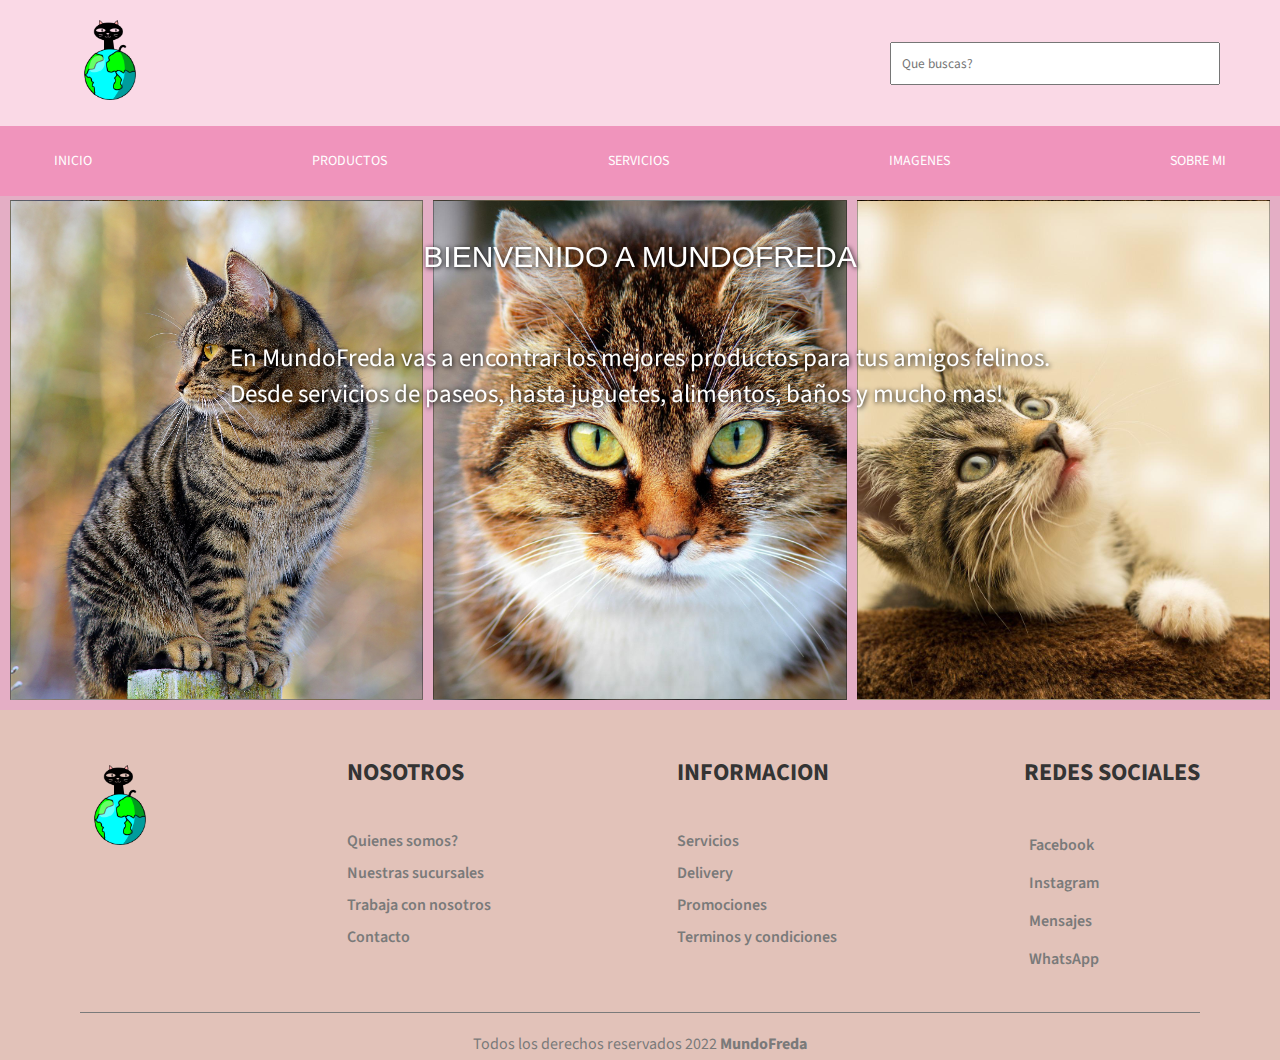
<file: index.html>
<!DOCTYPE html>
<html lang="es">

<head>
  <meta charset="UTF-8" />
  <meta http-equiv="X-UA-Compatible" content="IE=edge" />
  <meta name="viewport" content="width=device-width, initial-scale=1.0" />
  <meta name="description" content="Inicio de pagina MundoFreda con breve descripcion y fotos" />
  <meta name="keywords" content="gatos, gato, gata, animales, perros, perro, perra, naturaleza" />
  <link rel="stylesheet" href="https://cdnjs.cloudflare.com/ajax/libs/font-awesome/6.1.1/css/all.min.css"
    integrity="sha512-KfkfwYDsLkIlwQp6LFnl8zNdLGxu9YAA1QvwINks4PhcElQSvqcyVLLD9aMhXd13uQjoXtEKNosOWaZqXgel0g=="
    crossorigin="anonymous" referrerpolicy="no-referrer" />
  <link rel="shortcut icon" href="/img/animal-1299179_640.png" type="image/x-icon" />
  <link href="https://unpkg.com/aos@2.3.1/dist/aos.css" rel="stylesheet" />
  <link rel="stylesheet" href="https://cdn.jsdelivr.net/npm/bootstrap@4.6.2/dist/css/bootstrap.min.css"
    integrity="sha384-xOolHFLEh07PJGoPkLv1IbcEPTNtaed2xpHsD9ESMhqIYd0nLMwNLD69Npy4HI+N" crossorigin="anonymous" />
  <link rel="stylesheet" href="estilos.css" />
  <title>MundoFreda - Inicio</title>
</head>

<body>
  <header>
    <!-- inicia  navbar -->
    <div class="header__superior">
      <a href="#" class="logo1">
        <img src="img/Logofreda.png" alt="LOGO" />
      </a> 
      <div class="search">
        <input type="search" placeholder="Que buscas?" />
      </div>
    </div>
    <div class="container__menu">
      <div class="menu">
        <input type="checkbox" id="check__menu" />
        <label id="label__check" for="check__menu">
          <i class="fa-solid fa-bars icon__menu"></i>
        </label>
        <nav>
          <ul>
            <li><a href="index.html">Inicio</a></li>
            <li><a href="productos.html">Productos</a></li>
            <li><a href="servicio.html">Servicios</a></li>
            <li><a href="imagenes.html">Imagenes</a></li>
            <li><a href="sobremi.html">Sobre Mi</a></li>
          </ul>
        </nav>
      </div>
    </div>
    <!-- fin  navbar -->
  </header>

  <!-- inicia main con imagenes -->

  <main>
    <p class="mensaje" data-aos="fade-right" data-aos-offset="300" data-aos-easing="ease-in-sine">
      BIENVENIDO A MUNDOFREDA
    </p>
    <p class="mensaje2" data-aos="fade-right" data-aos-offset="300" data-aos-easing="ease-in-sine">
      En MundoFreda vas a encontrar los mejores productos para tus amigos
      felinos.
      <br />
      Desde servicios de paseos, hasta juguetes, alimentos, baños y mucho mas!
    </p>
    <div class="container-fluid">
      <div class="img1 img"></div>
      <div class="img2 img"></div>
      <div class="img3 img"></div>
    </div>
  </main>

  <!-- fin main con imagenes -->

  <!-- inicia footer -->

  <footer>
    <div class="container_footer">
      <div class="box_footer">
        <a href="#" class="logo">
          <img src="img/Logofreda.png" alt="LOGO" />
        </a>
        <div class="terms"></div>
      </div>
      <div class="box_footer">
        <h2>NOSOTROS</h2>
        <a href="/sobremi.html">Quienes somos?</a>
        <a href="#">Nuestras sucursales</a>
        <a href="#">Trabaja con nosotros</a>
        <a href="/sobremi.html">Contacto</a>
      </div>

      <div class="box_footer">
        <h2>INFORMACION</h2>
        <a href="#">Servicios</a>
        <a href="#">Delivery</a>
        <a href="#">Promociones</a>
        <a href="#">Terminos y condiciones</a>
      </div>

      <div class="box_footer">
        <h2>REDES SOCIALES</h2>
        <a href="#"><i class="fab fa-brands fa-facebook-square"></i>Facebook</a>
        <a href="#"><i class="fab fa-brands fa-instagram"></i>Instagram</a>
        <a href="#"><i class="fab fa-solid fa-envelope"></i>Mensajes</a>
        <a href="#"><i class="fab fa-solid fa-mobile-button"></i>WhatsApp</a>
      </div>
    </div>
    <div class="box_copy">
      <hr />
      <p>Todos los derechos reservados 2022 <b>MundoFreda</b></p>
    </div>
  </footer>

  <!-- fin footer -->

  <!-- enlace aos -->

  <script src="https://unpkg.com/aos@2.3.1/dist/aos.js"></script>
  <script>
    AOS.init();
  </script>

  <!-- enlace booststrap -->

  <script src="https://cdn.jsdelivr.net/npm/jquery@3.5.1/dist/jquery.slim.min.js"
    integrity="sha384-DfXdz2htPH0lsSSs5nCTpuj/zy4C+OGpamoFVy38MVBnE+IbbVYUew+OrCXaRkfj"
    crossorigin="anonymous"></script>
  <script src="https://cdn.jsdelivr.net/npm/popper.js@1.16.1/dist/umd/popper.min.js"
    integrity="sha384-9/reFTGAW83EW2RDu2S0VKaIzap3H66lZH81PoYlFhbGU+6BZp6G7niu735Sk7lN"
    crossorigin="anonymous"></script>
  <script src="https://cdn.jsdelivr.net/npm/bootstrap@4.6.2/dist/js/bootstrap.min.js"
    integrity="sha384-+sLIOodYLS7CIrQpBjl+C7nPvqq+FbNUBDunl/OZv93DB7Ln/533i8e/mZXLi/P+"
    crossorigin="anonymous"></script>
</body>

</html>
</file>
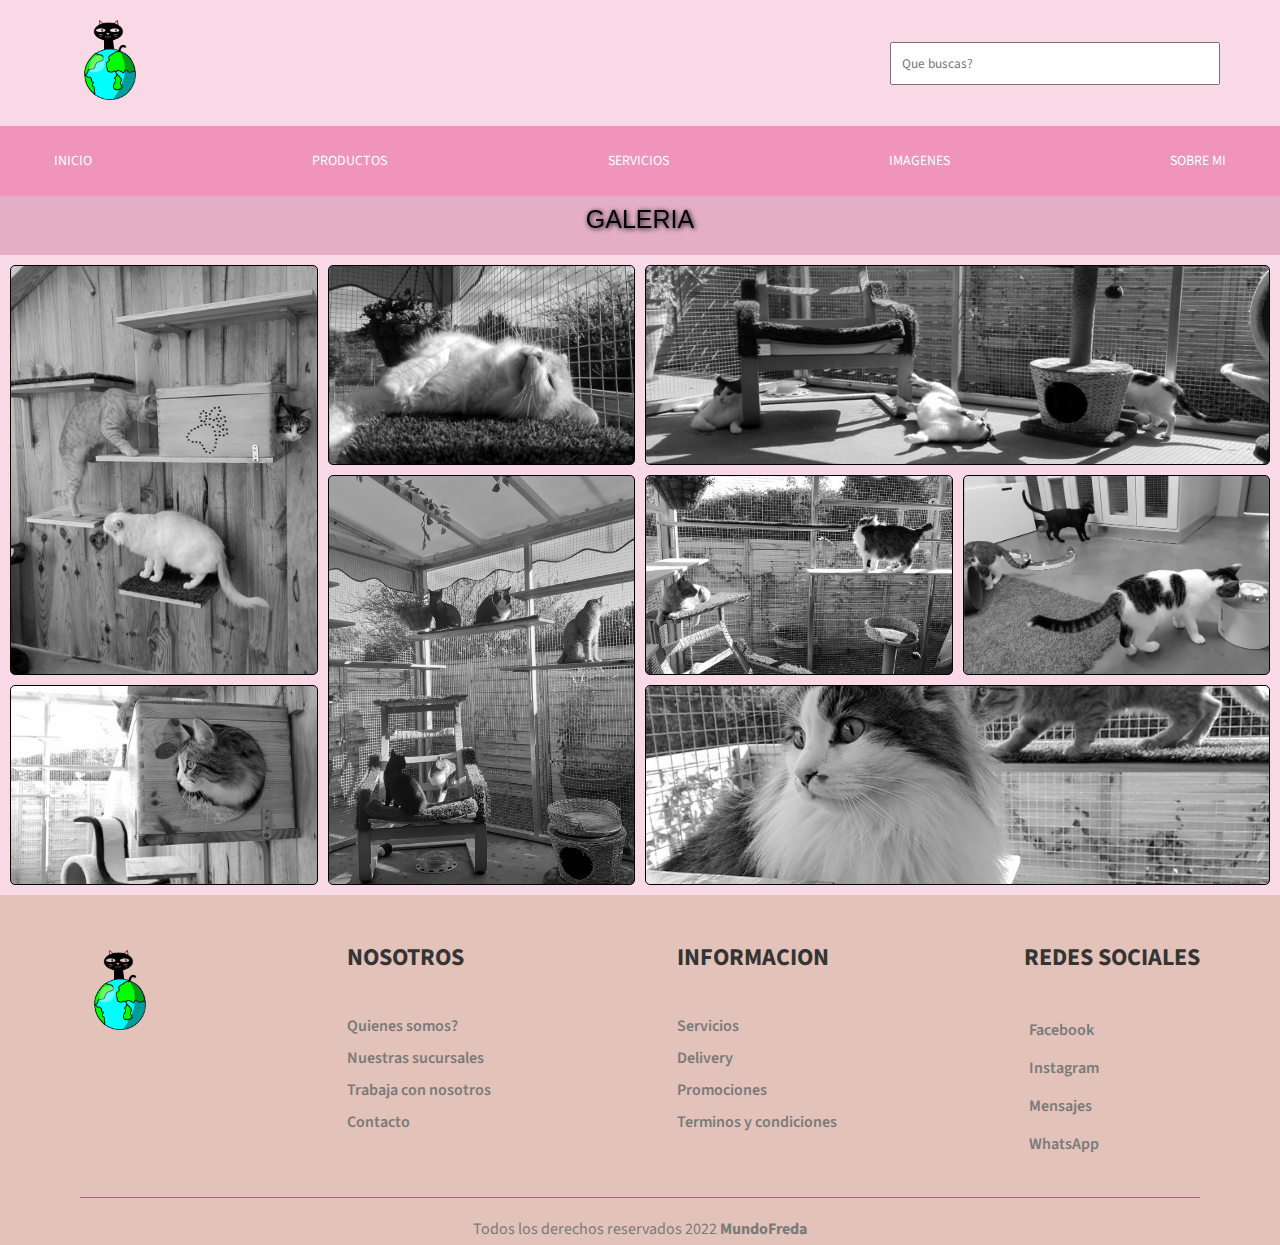
<file: imagenes.html>
<!DOCTYPE html>
<html lang="es">
  <head>
    <meta charset="UTF-8" />
    <meta http-equiv="X-UA-Compatible" content="IE=edge" />
    <meta name="viewport" content="width=device-width, initial-scale=1.0" />
    <meta
      name="description"
      content="Imagenes de pagina MundoFreda con fotos sobre los gatos"
    />
    <meta
      name="keywords"
      content="gatos, gato, gata, animales, perros, perro, perra, naturaleza, imagenes, lugares"
    />
    <link
      href="https://cdn.jsdelivr.net/npm/bootstrap@5.2.0/dist/css/bootstrap.min.css"
      rel="stylesheet"
      integrity="sha384-gH2yIJqKdNHPEq0n4Mqa/HGKIhSkIHeL5AyhkYV8i59U5AR6csBvApHHNl/vI1Bx"
      crossorigin="anonymous"
    />
    <script
      src="https://cdn.jsdelivr.net/npm/bootstrap@5.2.0/dist/js/bootstrap.bundle.min.js"
      integrity="sha384-A3rJD856KowSb7dwlZdYEkO39Gagi7vIsF0jrRAoQmDKKtQBHUuLZ9AsSv4jD4Xa"
      crossorigin="anonymous"
    ></script>
    <link
      rel="stylesheet"
      href="https://cdn.jsdelivr.net/npm/bootstrap@4.5.3/dist/css/bootstrap.min.css"
      integrity="sha384-TX8t27EcRE3e/ihU7zmQxVncDAy5uIKz4rEkgIXeMed4M0jlfIDPvg6uqKI2xXr2"
      crossorigin="anonymous"
    />
    <link
      rel="stylesheet"
      href="https://cdnjs.cloudflare.com/ajax/libs/font-awesome/6.1.1/css/all.min.css"
      integrity="sha512-KfkfwYDsLkIlwQp6LFnl8zNdLGxu9YAA1QvwINks4PhcElQSvqcyVLLD9aMhXd13uQjoXtEKNosOWaZqXgel0g=="
      crossorigin="anonymous"
      referrerpolicy="no-referrer"
    />
    <link
      rel="shortcut icon"
      href="/img/animal-1299179_640.png"
      type="image/x-icon"
    />
    <link href="https://unpkg.com/aos@2.3.1/dist/aos.css" rel="stylesheet" />
    <link
      rel="stylesheet"
      href="https://cdn.jsdelivr.net/npm/bootstrap@4.6.2/dist/css/bootstrap.min.css"
      integrity="sha384-xOolHFLEh07PJGoPkLv1IbcEPTNtaed2xpHsD9ESMhqIYd0nLMwNLD69Npy4HI+N"
      crossorigin="anonymous"
    />
    <link rel="stylesheet" href="estilosI.css" />
    <title>MundoFreda - Imagenes</title>
    <style>
      /* imagen full responsive */
      .carousel-inner img {
        width: 100%;
        height: 100%;
      }
    </style>
  </head>
  <body>
    <header>
      <!-- inicia  navbar -->
      <div class="header__superior">
        <a href="/imagenes.html" class="logo1">
          <img src="img/Logofreda.png" alt="LOGO" />
        </a>
        <div class="search">
          <input type="search" placeholder="Que buscas?" />
        </div>
      </div>
      <div class="container__menu">
        <div class="menu">
          <input type="checkbox" id="check__menu" />
          <label id="label__check" for="check__menu">
            <i class="fa-solid fa-bars icon__menu"></i>
          </label>
          <nav>
            <ul>
              <li><a href="index.html">Inicio</a></li>
              <li><a href="productos.html">Productos</a></li>
              <li><a href="servicio.html">Servicios</a></li>
              <li><a href="imagenes.html">Imagenes</a></li>
              <li><a href="sobremi.html">Sobre Mi</a></li>
            </ul>
          </nav>
        </div>
      </div>
      <!-- fin  navbar -->
    </header>

    <!-- inicio main -->

    <main>
      <p
        class="mensaje"
        data-aos="fade-right"
        data-aos-offset="300"
        data-aos-easing="ease-in-sine"
      >
        GALERIA
      </p>
    </main>
    <!-- fin main -->

    <section class="galeria">
      <div class="item item1"></div>
      <div class="item item2"></div>
      <div class="item item3"></div>
      <div class="item item4"></div>
      <div class="item item5"></div>
      <div class="item item6"></div>
      <div class="item item7"></div>
      <div class="item item8"></div>
    </section>
    <!-- fin main -->

    <!-- inicio footer -->

    <footer>
      <div class="container_footer">
        <div class="box_footer">
          <a href="/imagenes.html" class="logo">
            <img src="img/Logofreda.png" alt="LOGO" />
          </a>
          <div class="terms"></div>
        </div>
        <div class="box_footer">
          <h2>NOSOTROS</h2>
          <a href="#">Quienes somos?</a>
          <a href="#">Nuestras sucursales</a>
          <a href="#">Trabaja con nosotros</a>
          <a href="#">Contacto</a>
        </div>

        <div class="box_footer">
          <h2>INFORMACION</h2>
          <a href="#">Servicios</a>
          <a href="#">Delivery</a>
          <a href="#">Promociones</a>
          <a href="#">Terminos y condiciones</a>
        </div>

        <div class="box_footer">
          <h2>REDES SOCIALES</h2>
          <a href="#"
            ><i class="fab fa-brands fa-facebook-square"></i>Facebook</a
          >
          <a href="#"><i class="fab fa-brands fa-instagram"></i>Instagram</a>
          <a href="#"><i class="fab fa-solid fa-envelope"></i>Mensajes</a>
          <a href="#"><i class="fab fa-solid fa-mobile-button"></i>WhatsApp</a>
        </div>
      </div>
      <div class="box_copy">
        <hr />
        <p>Todos los derechos reservados 2022 <b>MundoFreda</b></p>
      </div>
    </footer>

    <!-- fin footer -->

    <!-- enlace aos -->

    <script src="https://unpkg.com/aos@2.3.1/dist/aos.js"></script>
    <script>
      AOS.init();
    </script>

    <!-- enlace booststrap -->

    <script
      src="https://cdn.jsdelivr.net/npm/jquery@3.5.1/dist/jquery.slim.min.js"
      integrity="sha384-DfXdz2htPH0lsSSs5nCTpuj/zy4C+OGpamoFVy38MVBnE+IbbVYUew+OrCXaRkfj"
      crossorigin="anonymous"
    ></script>
    <script
      src="https://cdn.jsdelivr.net/npm/popper.js@1.16.1/dist/umd/popper.min.js"
      integrity="sha384-9/reFTGAW83EW2RDu2S0VKaIzap3H66lZH81PoYlFhbGU+6BZp6G7niu735Sk7lN"
      crossorigin="anonymous"
    ></script>
    <script
      src="https://cdn.jsdelivr.net/npm/bootstrap@4.6.2/dist/js/bootstrap.min.js"
      integrity="sha384-+sLIOodYLS7CIrQpBjl+C7nPvqq+FbNUBDunl/OZv93DB7Ln/533i8e/mZXLi/P+"
      crossorigin="anonymous"
    ></script>

    <script
      src="https://code.jquery.com/jquery-3.5.1.slim.min.js"
      integrity="sha384-DfXdz2htPH0lsSSs5nCTpuj/zy4C+OGpamoFVy38MVBnE+IbbVYUew+OrCXaRkfj"
      crossorigin="anonymous"
    ></script>
    <script
      src="https://cdn.jsdelivr.net/npm/bootstrap@4.5.3/dist/js/bootstrap.bundle.min.js"
      integrity="sha384-ho+j7jyWK8fNQe+A12Hb8AhRq26LrZ/JpcUGGOn+Y7RsweNrtN/tE3MoK7ZeZDyx"
      crossorigin="anonymous"
    ></script>

    <script
      src="https://cdn.jsdelivr.net/npm/@popperjs/core@2.11.5/dist/umd/popper.min.js"
      integrity="sha384-Xe+8cL9oJa6tN/veChSP7q+mnSPaj5Bcu9mPX5F5xIGE0DVittaqT5lorf0EI7Vk"
      crossorigin="anonymous"
    ></script>
    <script
      src="https://cdn.jsdelivr.net/npm/bootstrap@5.2.0/dist/js/bootstrap.min.js"
      integrity="sha384-ODmDIVzN+pFdexxHEHFBQH3/9/vQ9uori45z4JjnFsRydbmQbmL5t1tQ0culUzyK"
      crossorigin="anonymous"
    ></script>
  </body>
</html>
</file>
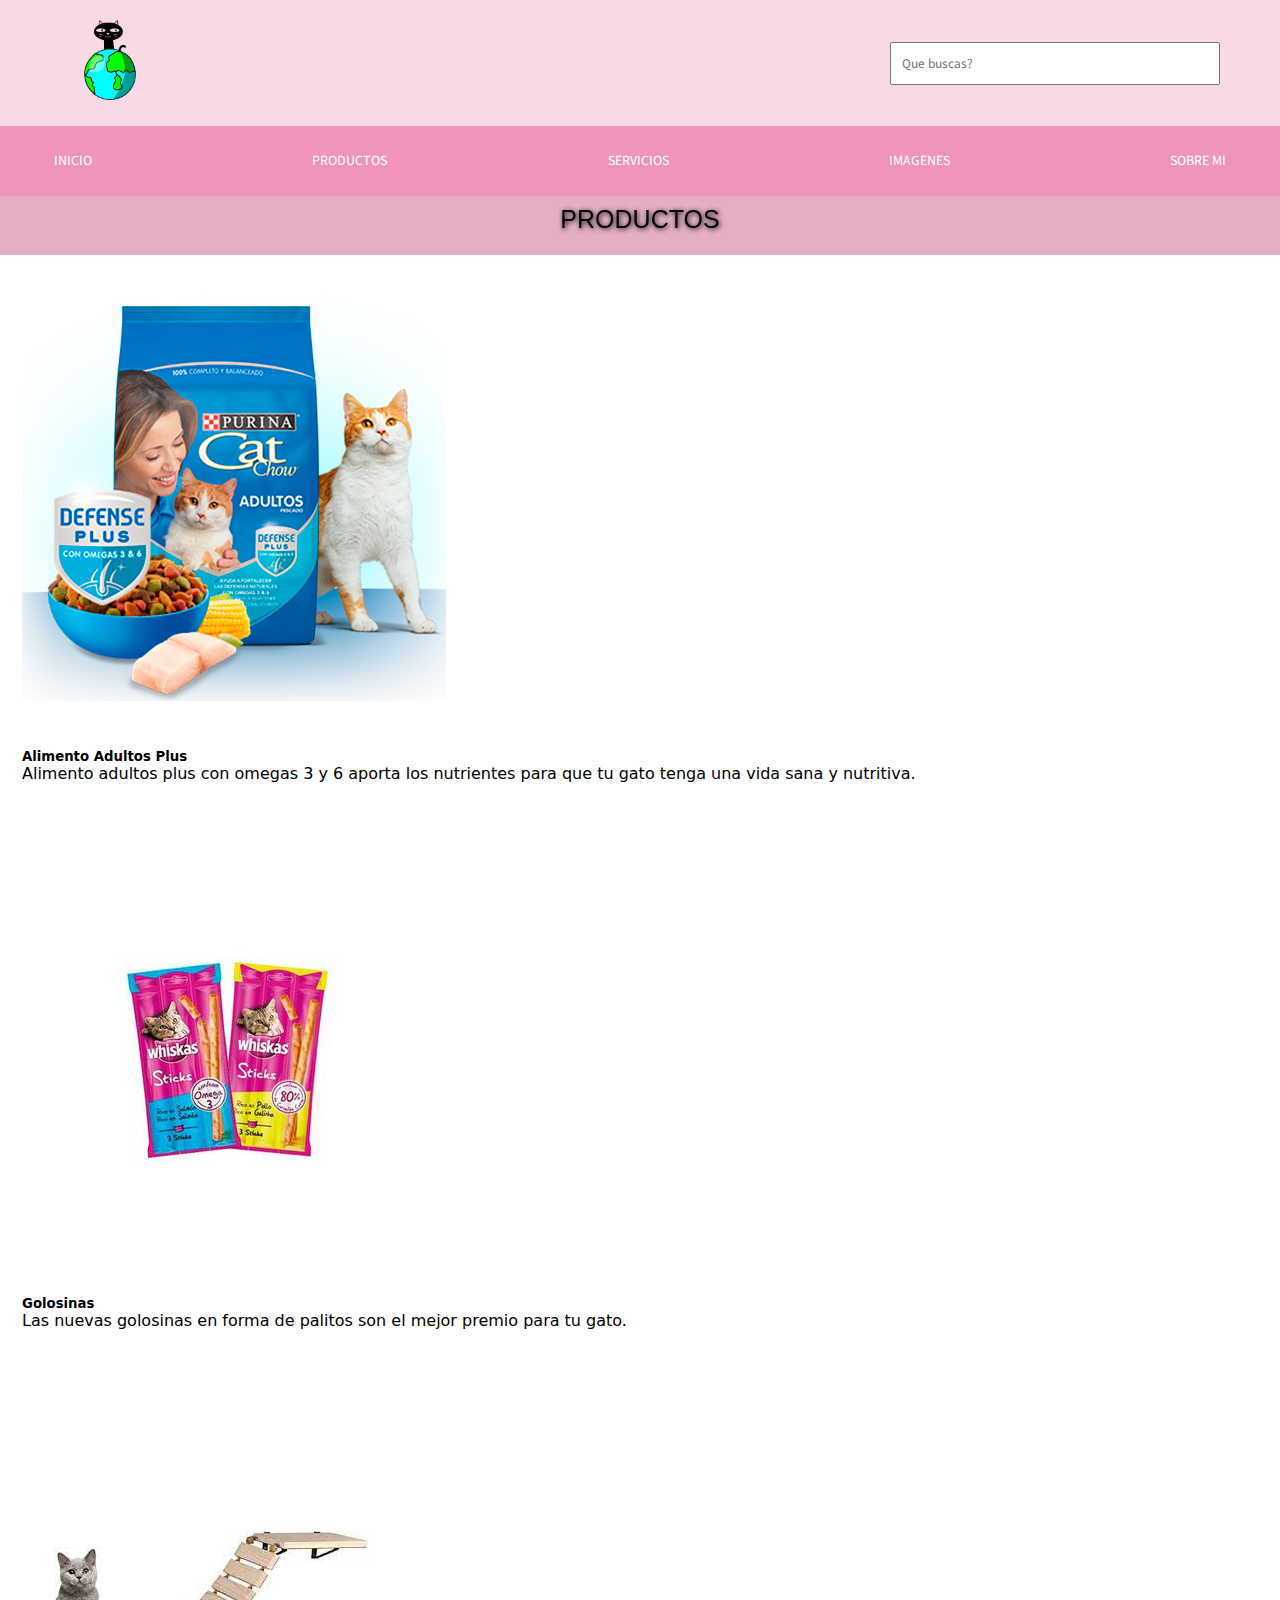
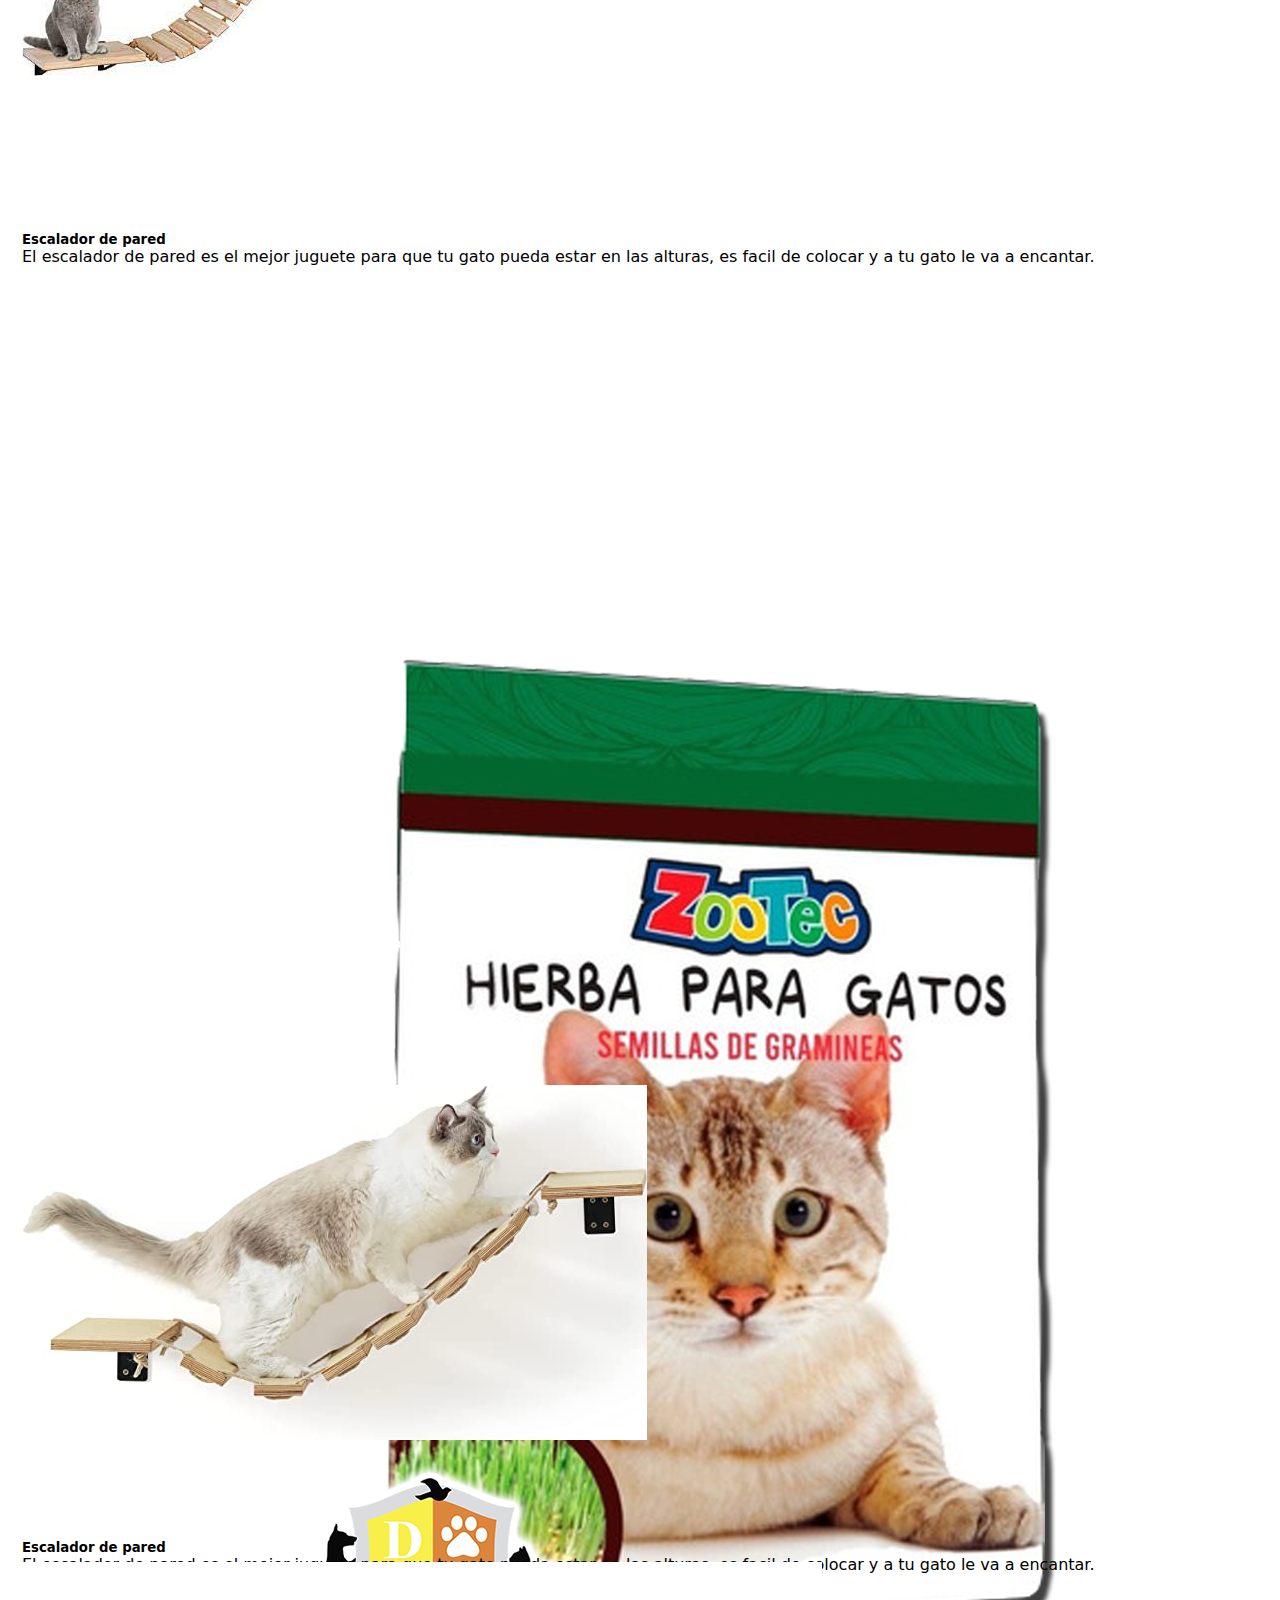
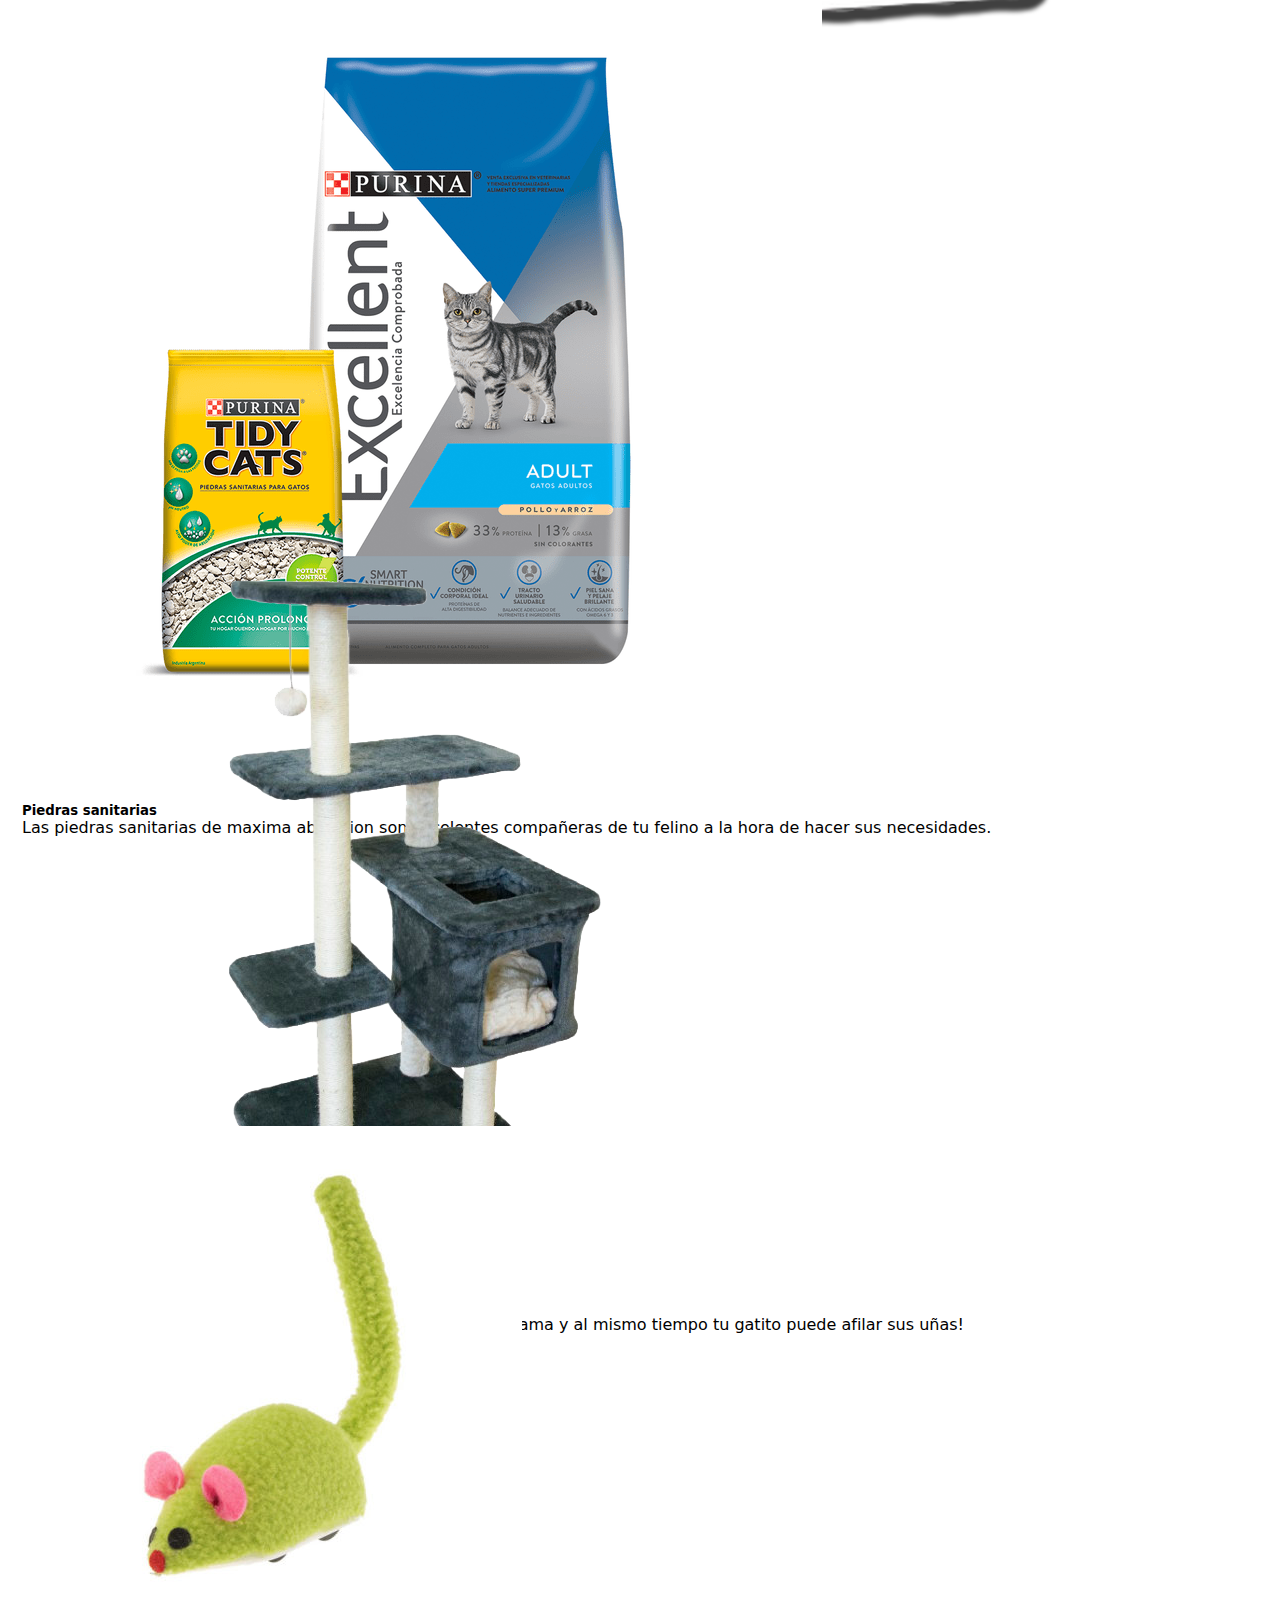
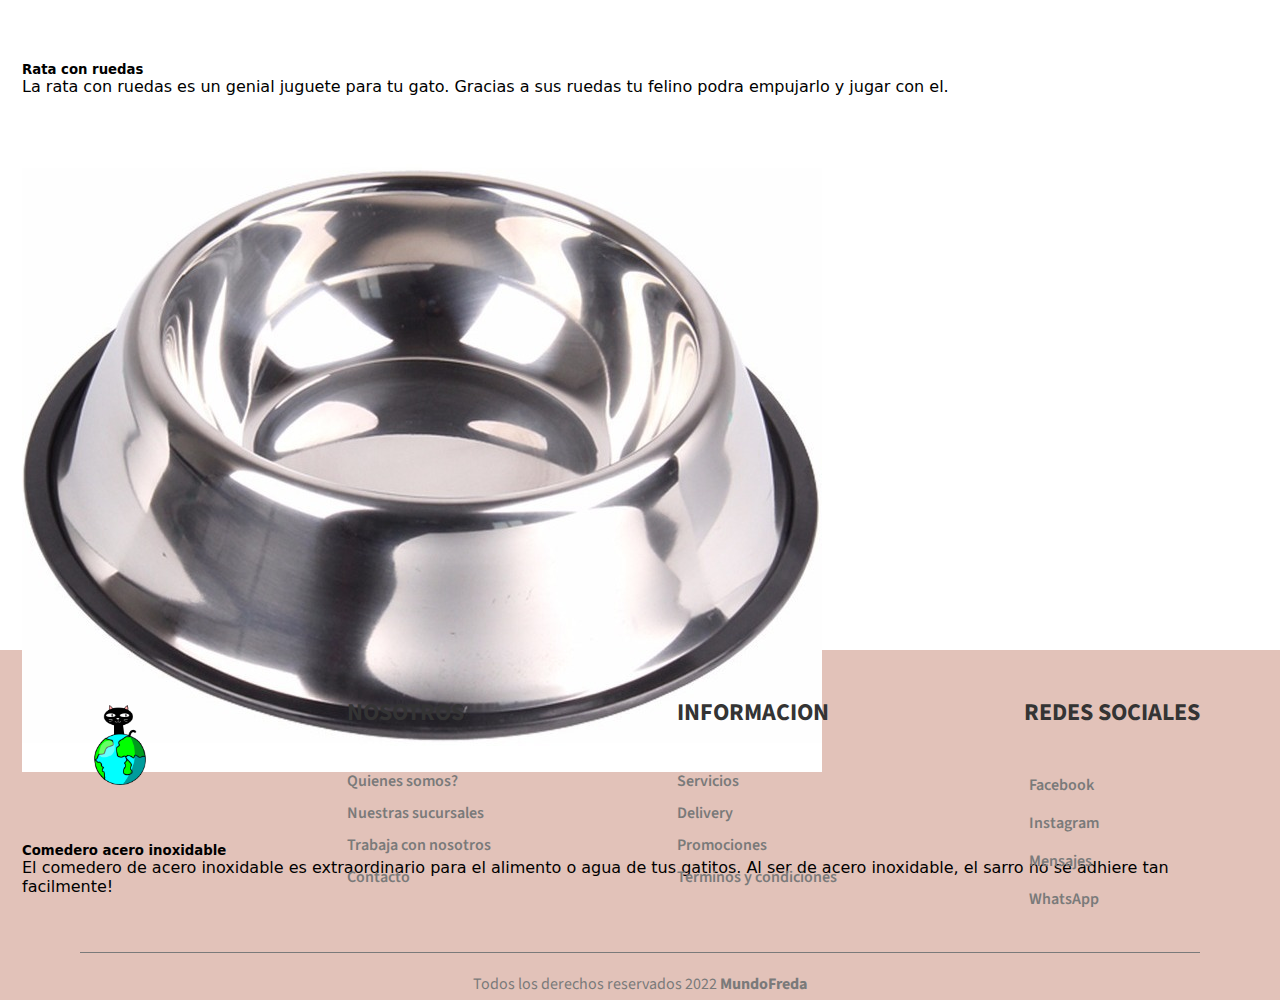
<file: productos.html>
<!DOCTYPE html>
<html lang="es">
  <head>
    <meta charset="UTF-8" />
    <meta http-equiv="X-UA-Compatible" content="IE=edge" />
    <meta name="viewport" content="width=device-width, initial-scale=1.0" />
    <meta
      name="description"
      content="Produtos MundoFreda con breve descripcion y fotos de cada producto en particular"
    />
    <meta
      name="keywords"
      content="gatos, gato, gata, animales, perros, perro, perra, naturaleza, productos, rascadores, juguetes, hierba gatuna, escaladores"
    />
    <link
      rel="stylesheet"
      href="https://cdnjs.cloudflare.com/ajax/libs/font-awesome/6.1.1/css/all.min.css"
      integrity="sha512-KfkfwYDsLkIlwQp6LFnl8zNdLGxu9YAA1QvwINks4PhcElQSvqcyVLLD9aMhXd13uQjoXtEKNosOWaZqXgel0g=="
      crossorigin="anonymous"
      referrerpolicy="no-referrer"
    />
    <link
      rel="shortcut icon"
      href="/img/animal-1299179_640.png"
      type="image/x-icon"
    />
    <link href="https://unpkg.com/aos@2.3.1/dist/aos.css" rel="stylesheet" />
    <link
      rel="stylesheet"
      href="https://cdn.jsdelivr.net/npm/bootstrap@4.6.2/dist/css/bootstrap.min.css"
      integrity="sha384-xOolHFLEh07PJGoPkLv1IbcEPTNtaed2xpHsD9ESMhqIYd0nLMwNLD69Npy4HI+N"
      crossorigin="anonymous"
    />
    <link rel="stylesheet" href="estilosP.css" />
    <title>MundoFreda - Productos</title>
  </head>
  <body>
    <header>
      <!-- inicia  navbar -->
      <div class="header__superior">
        <a href="/productos.html" class="logo1">
          <img src="img/Logofreda.png" alt="LOGO" />
        </a>
        <div class="search">
          <input type="search" placeholder="Que buscas?" />
        </div>
      </div>
      <div class="container__menu">
        <div class="menu">
          <input type="checkbox" id="check__menu" />
          <label id="label__check" for="check__menu">
            <i class="fa-solid fa-bars icon__menu"></i>
          </label>
          <nav>
            <ul>
              <li><a href="index.html">Inicio</a></li>
              <li><a href="productos.html">Productos</a></li>
              <li><a href="servicio.html">Servicios</a></li>
              <li><a href="imagenes.html">Imagenes</a></li>
              <li><a href="sobremi.html">Sobre Mi</a></li>
            </ul>
          </nav>
        </div>
      </div>
      <!-- fin  navbar -->
    </header>

    <!-- inicio main -->

    <main>
      <p
        class="mensaje"
        data-aos="fade-right"
        data-aos-offset="300"
        data-aos-easing="ease-in-sine"
      >
        PRODUCTOS
      </p>
    </main>
    <!-- fin main -->

    <section>
      <div class="row row-cols-1 row-cols-sm-3 g-4">
        <div class="col">
          <div class="card">
            <img src="img/alimento.jpg" class="card-img-top" alt="alimento" />
            <div class="card-body1">
              <h5 class="card-title">Alimento Adultos Plus</h5>
              <p class="card-text">
                Alimento adultos plus con omegas 3 y 6 aporta los nutrientes
                para que tu gato tenga una vida sana y nutritiva.
              </p>
            </div>
          </div>
        </div>
        <div class="col">
          <div class="card">
            <img
              src="img/caramelos.jpg"
              class="card-img-top2"
              alt="caramelos"
            />
            <div class="card-body2">
              <h5 class="card-title">Golosinas</h5>
              <p class="card-text">
                Las nuevas golosinas en forma de palitos son el mejor premio
                para tu gato.
              </p>
            </div>
          </div>
        </div>
        <div class="col">
          <div class="card">
            <img
              src="img/escalador.jpg"
              class="card-img-top3"
              alt="escalador"
            />
            <div class="card-body3">
              <h5 class="card-title">Escalador de pared</h5>
              <p class="card-text">
                El escalador de pared es el mejor juguete para que tu gato pueda
                estar en las alturas, es facil de colocar y a tu gato le va a
                encantar.
              </p>
            </div>
          </div>
        </div>
        <div class="col">
          <div class="card">
            <img
              src="img/hierba-gatera.png"
              class="card-img-top4"
              alt="Hierba"
            />
            <div class="card-body4">
              <h5 class="card-title">Hierba gatera</h5>
              <p class="card-text">
                La hierba gatera es fundamental para que tu gato pueda limpiar
                su estomago.
              </p>
            </div>
          </div>
        </div>
        <div class="col">
          <div class="card">
            <img src="img/peunte2.jpg" class="card-img-top5" alt="Puente" />
            <div class="card-body5">
              <h5 class="card-title">Escalador de pared</h5>
              <p class="card-text">
                El escalador de pared es el mejor juguete para que tu gato pueda
                estar en las alturas, es facil de colocar y a tu gato le va a
                encantar.
              </p>
            </div>
          </div>
        </div>
        <div class="col">
          <div class="card">
            <img
              src="img/piedras1.png"
              class="card-img-top6"
              alt="Piedras sanitarias1"
            />
            <div class="card-body6">
              <h5 class="card-title">Piedras sanitarias</h5>
              <p class="card-text">
                Las piedras sanitarias de maxima absorcion son excelentes
                compañeras de tu felino a la hora de hacer sus necesidades.
              </p>
            </div>
          </div>
        </div>
        <div class="col">
          <div class="card">
            <img
              src="img/Rascador3.png"
              class="card-img-top7"
              alt="Rascador"
            />
            <div class="card-body7">
              <h5 class="card-title">Rascador 3 pisos</h5>
              <p class="card-text">
                El rascador de 3 pisos es un excelente juguete, una comoda cama
                y al mismo tiempo tu gatito puede afilar sus uñas!
              </p>
            </div>
          </div>
        </div>
        <div class="col">
          <div class="card">
            <img src="img/rata.jpg" class="card-img-top8" alt="Rata" />
            <div class="card-body8">
              <h5 class="card-title">Rata con ruedas</h5>
              <p class="card-text">
                La rata con ruedas es un genial juguete para tu gato. Gracias a
                sus ruedas tu felino podra empujarlo y jugar con el.
              </p>
            </div>
          </div>
        </div>
        <div class="col">
          <div class="card">
            <img src="img/comedero.jpg" class="card-img-top9" alt="Comedero" />
            <div class="card-body9">
              <h5 class="card-title">Comedero acero inoxidable</h5>
              <p class="card-text">
                El comedero de acero inoxidable es extraordinario para el
                alimento o agua de tus gatitos. Al ser de acero inoxidable, el
                sarro no se adhiere tan facilmente!
              </p>
            </div>
          </div>
        </div>
      </div>
    </section>

    <!-- inicio footer -->

    <footer>
      <div class="container_footer">
        <div class="box_footer">
          <a href="/productos.html" class="logo">
            <img src="img/Logofreda.png" alt="LOGO" />
          </a>
          <div class="terms"></div>
        </div>
        <div class="box_footer">
          <h2>NOSOTROS</h2>
          <a href="/sobremi.html">Quienes somos?</a>
          <a href="#">Nuestras sucursales</a>
          <a href="#">Trabaja con nosotros</a>
          <a href="/sobremi.html">Contacto</a>
        </div>

        <div class="box_footer">
          <h2>INFORMACION</h2>
          <a href="#">Servicios</a>
          <a href="#">Delivery</a>
          <a href="#">Promociones</a>
          <a href="#">Terminos y condiciones</a>
        </div>

        <div class="box_footer">
          <h2>REDES SOCIALES</h2>
          <a href="#"
            ><i class="fab fa-brands fa-facebook-square"></i>Facebook</a
          >
          <a href="#"><i class="fab fa-brands fa-instagram"></i>Instagram</a>
          <a href="#"><i class="fab fa-solid fa-envelope"></i>Mensajes</a>
          <a href="#"><i class="fab fa-solid fa-mobile-button"></i>WhatsApp</a>
        </div>
      </div>
      <div class="box_copy">
        <hr />
        <p>Todos los derechos reservados 2022 <b>MundoFreda</b></p>
      </div>
    </footer>

    <!-- fin footer -->

    <!-- enlace aos -->

    <script src="https://unpkg.com/aos@2.3.1/dist/aos.js"></script>
    <script>
      AOS.init();
    </script>

    <!-- enlace booststrap -->

    <script
      src="https://cdn.jsdelivr.net/npm/jquery@3.5.1/dist/jquery.slim.min.js"
      integrity="sha384-DfXdz2htPH0lsSSs5nCTpuj/zy4C+OGpamoFVy38MVBnE+IbbVYUew+OrCXaRkfj"
      crossorigin="anonymous"
    ></script>
    <script
      src="https://cdn.jsdelivr.net/npm/popper.js@1.16.1/dist/umd/popper.min.js"
      integrity="sha384-9/reFTGAW83EW2RDu2S0VKaIzap3H66lZH81PoYlFhbGU+6BZp6G7niu735Sk7lN"
      crossorigin="anonymous"
    ></script>
    <script
      src="https://cdn.jsdelivr.net/npm/bootstrap@4.6.2/dist/js/bootstrap.min.js"
      integrity="sha384-+sLIOodYLS7CIrQpBjl+C7nPvqq+FbNUBDunl/OZv93DB7Ln/533i8e/mZXLi/P+"
      crossorigin="anonymous"
    ></script>
  </body>
</html>
</file>
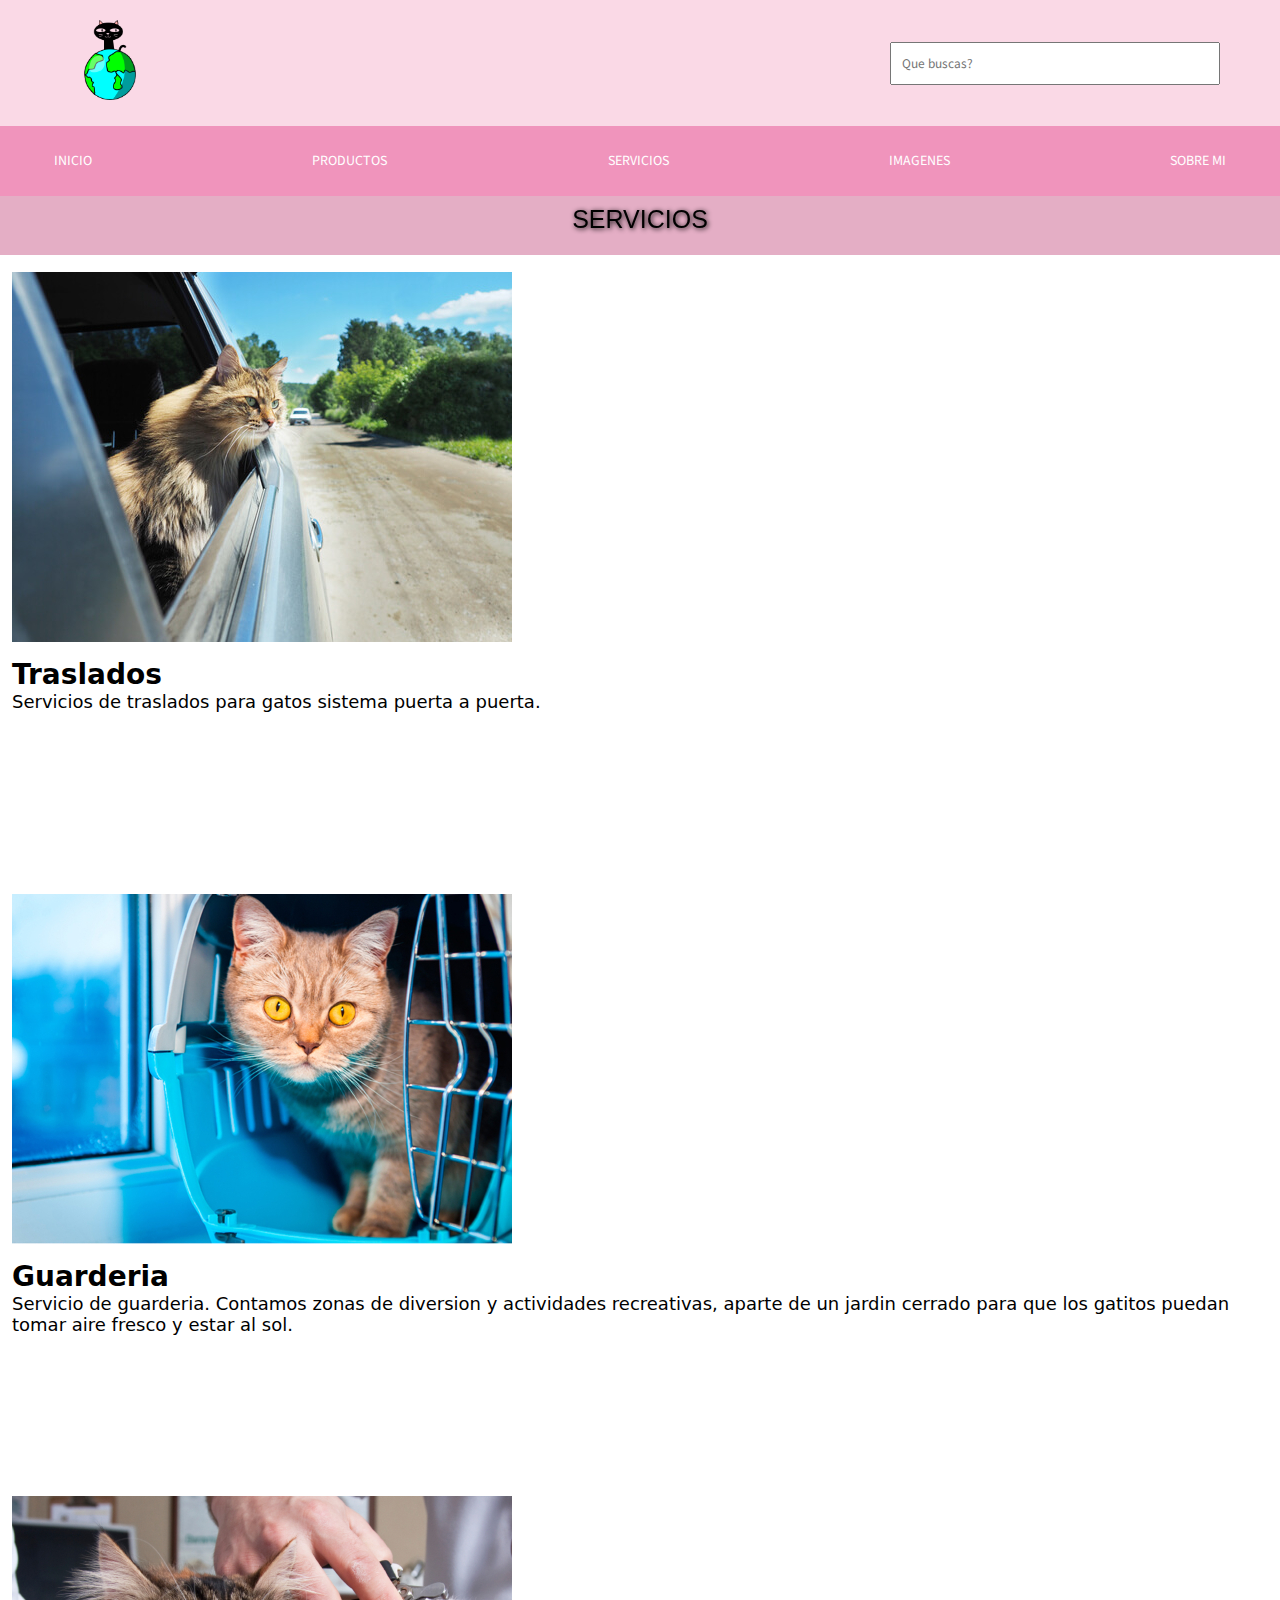
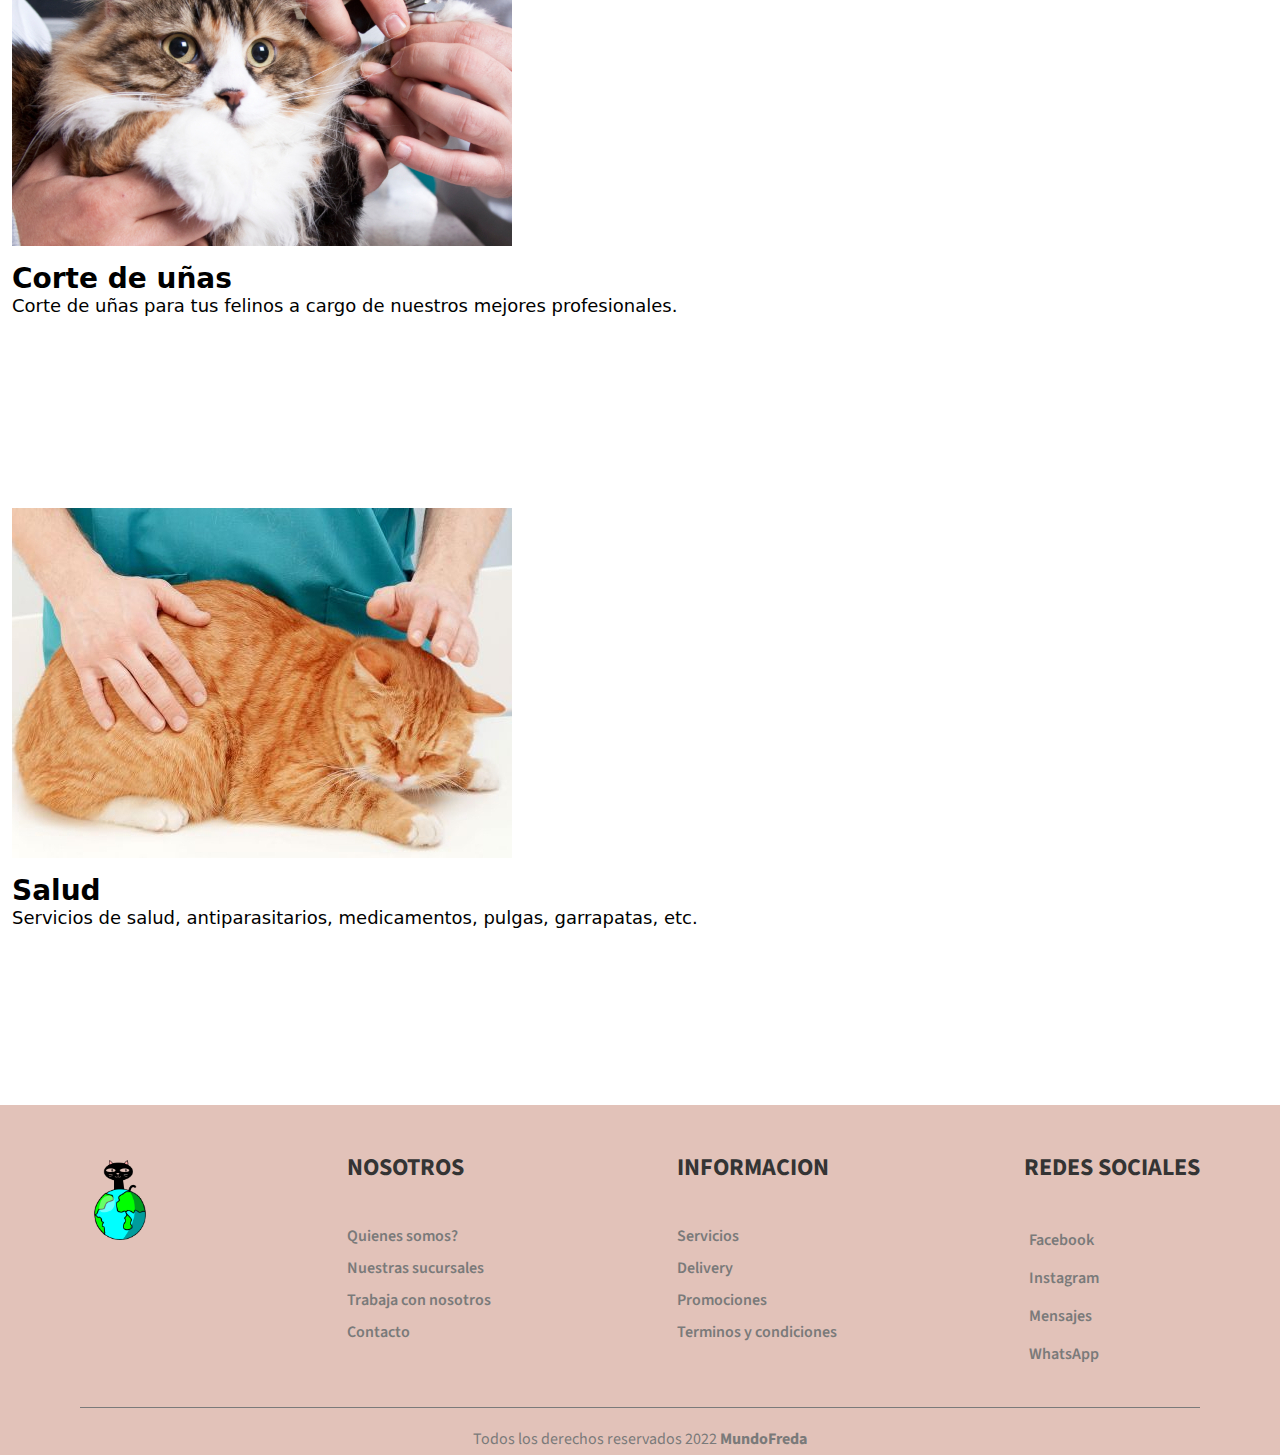
<file: servicio.html>
<!DOCTYPE html>
<html lang="es">
  <head>
    <meta charset="UTF-8" />
    <meta http-equiv="X-UA-Compatible" content="IE=edge" />
    <meta name="viewport" content="width=device-width, initial-scale=1.0" />
    <meta
      name="description"
      content="Servicios MundoFreda con descripcion y fotos de los servicios brindados para los gatos"
    />
    <meta
      name="keywords"
      content="gatos, gato, gata, animales, perros, perro, perra, naturaleza, baños, corte de uñas, paseos"
    />
    <link
      rel="stylesheet"
      href="https://cdnjs.cloudflare.com/ajax/libs/font-awesome/6.1.1/css/all.min.css"
      integrity="sha512-KfkfwYDsLkIlwQp6LFnl8zNdLGxu9YAA1QvwINks4PhcElQSvqcyVLLD9aMhXd13uQjoXtEKNosOWaZqXgel0g=="
      crossorigin="anonymous"
      referrerpolicy="no-referrer"
    />
    <link
      rel="shortcut icon"
      href="/img/animal-1299179_640.png"
      type="image/x-icon"
    />
    <link href="https://unpkg.com/aos@2.3.1/dist/aos.css" rel="stylesheet" />
    <link
      rel="stylesheet"
      href="https://cdn.jsdelivr.net/npm/bootstrap@4.6.2/dist/css/bootstrap.min.css"
      integrity="sha384-xOolHFLEh07PJGoPkLv1IbcEPTNtaed2xpHsD9ESMhqIYd0nLMwNLD69Npy4HI+N"
      crossorigin="anonymous"
    />
    <link rel="stylesheet" href="estilosS.css" />
    <title>MundoFreda - Servicio</title>
  </head>
  <body>
    <header>
      <!-- inicia  navbar -->
      <div class="header__superior">
        <a href="/servicio.html" class="logo1">
          <img src="img/Logofreda.png" alt="LOGO" />
        </a>
        <div class="search">
          <input type="search" placeholder="Que buscas?" />
        </div>
      </div>
      <div class="container__menu">
        <div class="menu">
          <input type="checkbox" id="check__menu" />
          <label id="label__check" for="check__menu">
            <i class="fa-solid fa-bars icon__menu"></i>
          </label>
          <nav>
            <ul>
              <li><a href="index.html">Inicio</a></li>
              <li><a href="productos.html">Productos</a></li>
              <li><a href="servicio.html">Servicios</a></li>
              <li><a href="imagenes.html">Imagenes</a></li>
              <li><a href="sobremi.html">Sobre Mi</a></li>
            </ul>
          </nav>
        </div>
      </div>
      <!-- fin  navbar -->
    </header>

    <!-- inicio main -->

    <main>
      <p
        class="mensaje"
        data-aos="fade-right"
        data-aos-offset="300"
        data-aos-easing="ease-in-sine"
      >
        SERVICIOS
      </p>
    </main>

    <!-- fin main -->
    <!-- inicio section -->
    <section>
      <div class="row row-cols-1 row-cols-md-2 g-4">
        <div class="col">
          <div class="card">
            <img src="img/gatoauto.jpg" class="card-img-top1" alt="..." />
            <div class="card-body1">
              <h5 class="card-title">Traslados
              </h5>
              <p class="card-text">
                Servicios de traslados para gatos sistema puerta a puerta.
              </p>
            </div>
          </div>
        </div>
        <div class="col">
          <div class="card">
            <img src="img/gatotraslado.jpg" class="card-img-top2" alt="..." />
            <div class="card-body2">
              <h5 class="card-title">Guarderia</h5>
              <p class="card-text">
                Servicio de guarderia. Contamos zonas de diversion y actividades
                recreativas, aparte de un jardin cerrado para que los gatitos
                puedan tomar aire fresco y estar al sol.
              </p>
            </div>
          </div>
        </div>
        <div class="col">
          <div class="card">
            <img src="img/gatouñas.jpg" class="card-img-top3" alt="..." />
            <div class="card-body3">
              <h5 class="card-title">Corte de uñas</h5>
              <p class="card-text">
                Corte de uñas para tus felinos a cargo de nuestros mejores profesionales.
              </p>
            </div>
          </div>
        </div>
        <div class="col">
          <div class="card">
            <img src="img/gatocuidado.jpg" class="card-img-top4" alt="..." />
            <div class="card-body4">
              <h5 class="card-title">Salud</h5>
              <p class="card-text">
                Servicios de salud, antiparasitarios, medicamentos, pulgas, garrapatas, etc.
              </p>
            </div>
          </div>
        </div>
      </div>
    </section>
    <!-- fin section -->
    <!-- inicio footer -->

    <footer>
      <div class="container_footer">
        <div class="box_footer">
          <a href="/servicio.html" class="logo">
            <img src="img/Logofreda.png" alt="LOGO" />
          </a>
          <div class="terms"></div>
        </div>
        <div class="box_footer">
          <h2>NOSOTROS</h2>
          <a href="#">Quienes somos?</a>
          <a href="#">Nuestras sucursales</a>
          <a href="#">Trabaja con nosotros</a>
          <a href="#">Contacto</a>
        </div>

        <div class="box_footer">
          <h2>INFORMACION</h2>
          <a href="#">Servicios</a>
          <a href="#">Delivery</a>
          <a href="#">Promociones</a>
          <a href="#">Terminos y condiciones</a>
        </div>

        <div class="box_footer">
          <h2>REDES SOCIALES</h2>
          <a href="#"
            ><i class="fab fa-brands fa-facebook-square"></i>Facebook</a
          >
          <a href="#"><i class="fab fa-brands fa-instagram"></i>Instagram</a>
          <a href="#"><i class="fab fa-solid fa-envelope"></i>Mensajes</a>
          <a href="#"><i class="fab fa-solid fa-mobile-button"></i>WhatsApp</a>
        </div>
      </div>
      <div class="box_copy">
        <hr />
        <p>Todos los derechos reservados 2022 <b>MundoFreda</b></p>
      </div>
    </footer>

    <!-- fin footer -->

    <!-- enlace aos -->

    <script src="https://unpkg.com/aos@2.3.1/dist/aos.js"></script>
    <script>
      AOS.init();
    </script>

    <!-- enlace booststrap -->

    <script
      src="https://cdn.jsdelivr.net/npm/jquery@3.5.1/dist/jquery.slim.min.js"
      integrity="sha384-DfXdz2htPH0lsSSs5nCTpuj/zy4C+OGpamoFVy38MVBnE+IbbVYUew+OrCXaRkfj"
      crossorigin="anonymous"
    ></script>
    <script
      src="https://cdn.jsdelivr.net/npm/popper.js@1.16.1/dist/umd/popper.min.js"
      integrity="sha384-9/reFTGAW83EW2RDu2S0VKaIzap3H66lZH81PoYlFhbGU+6BZp6G7niu735Sk7lN"
      crossorigin="anonymous"
    ></script>
    <script
      src="https://cdn.jsdelivr.net/npm/bootstrap@4.6.2/dist/js/bootstrap.min.js"
      integrity="sha384-+sLIOodYLS7CIrQpBjl+C7nPvqq+FbNUBDunl/OZv93DB7Ln/533i8e/mZXLi/P+"
      crossorigin="anonymous"
    ></script>
  </body>
</html>
</file>
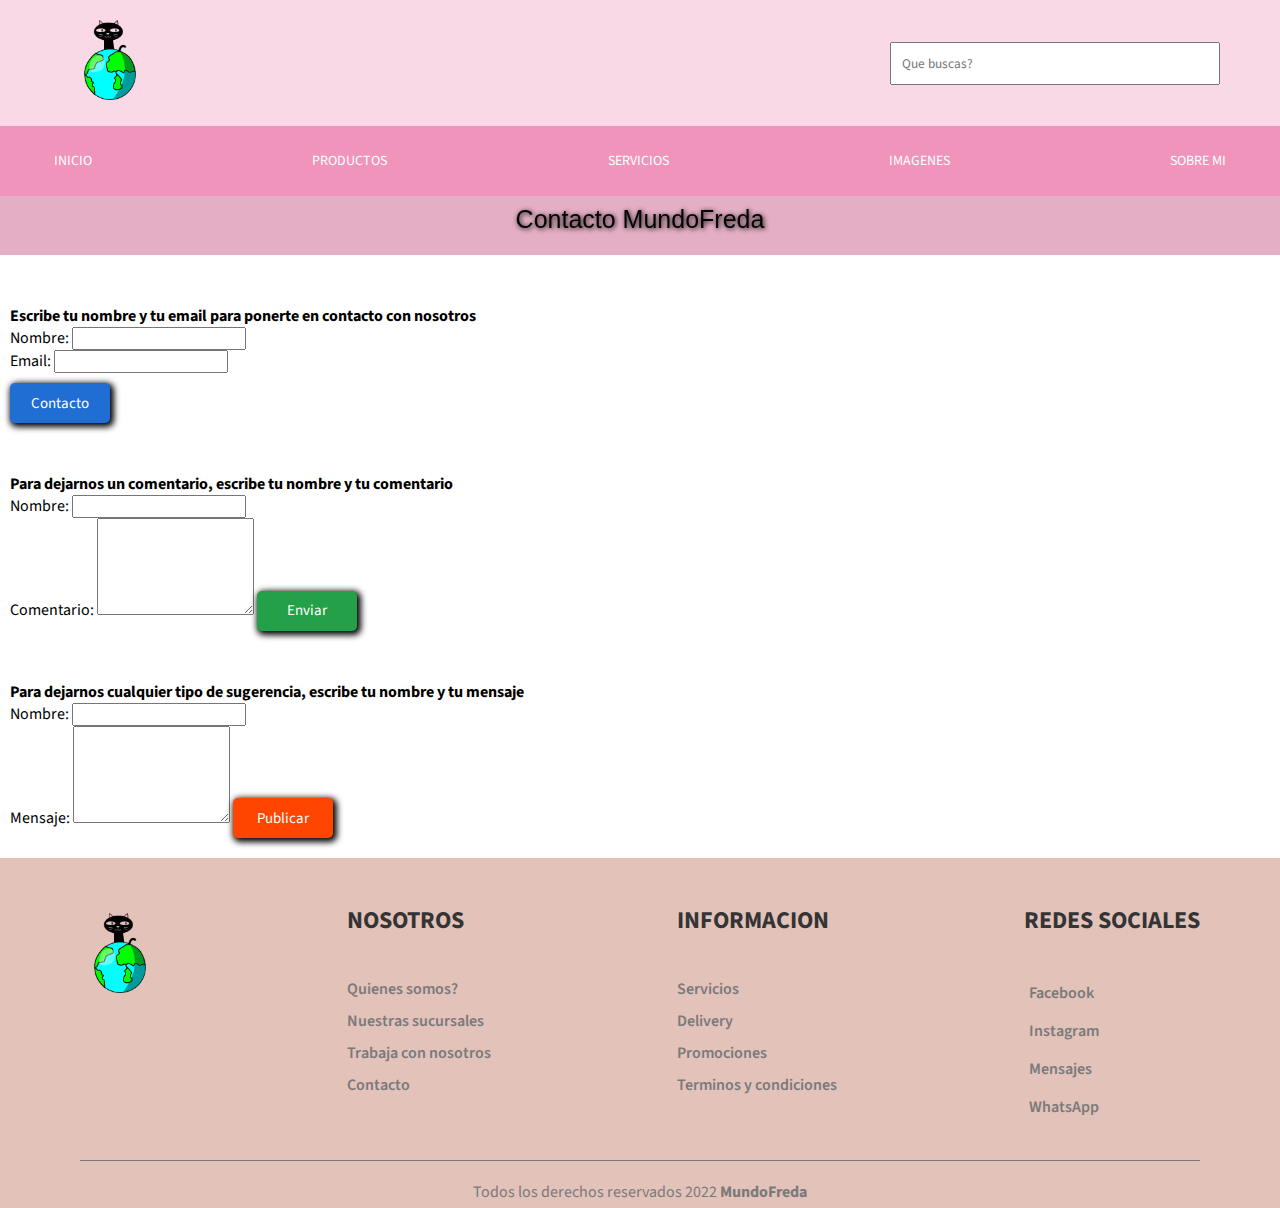
<file: sobremi.html>
<!DOCTYPE html>
<html lang="es">
<head>
    <meta charset="UTF-8">
    <meta http-equiv="X-UA-Compatible" content="IE=edge">
    <meta name="viewport" content="width=device-width, initial-scale=1.0">
    <meta name="description" content="Pagina de contacto MundoFreda con foto, descripcion y formularios de contacto">
    <meta name="keywords" content="gatos, gato, gata, animales, perros, perro, perra, naturaleza, contacto, sobre mi, mensajes, mails, emails, instagram, facebook, whatsapp">
    <link rel="stylesheet" href="https://cdnjs.cloudflare.com/ajax/libs/font-awesome/6.1.1/css/all.min.css" integrity="sha512-KfkfwYDsLkIlwQp6LFnl8zNdLGxu9YAA1QvwINks4PhcElQSvqcyVLLD9aMhXd13uQjoXtEKNosOWaZqXgel0g==" crossorigin="anonymous" referrerpolicy="no-referrer" />
    <link rel="shortcut icon" href="/img/animal-1299179_640.png" type="image/x-icon">
    <link href="https://unpkg.com/aos@2.3.1/dist/aos.css" rel="stylesheet">
    <link rel="stylesheet" href="https://cdn.jsdelivr.net/npm/bootstrap@4.6.2/dist/css/bootstrap.min.css" integrity="sha384-xOolHFLEh07PJGoPkLv1IbcEPTNtaed2xpHsD9ESMhqIYd0nLMwNLD69Npy4HI+N" crossorigin="anonymous">
    <link rel="stylesheet" href="estilosSB.css">
    <title>MundoFreda - Sobre Mi</title>
</head>
<body>
  <header>
    <!-- inicia  navbar -->
    <div class="header__superior">
      <a href="/sobremi.html" class="logo1">
        <img src="img/Logofreda.png" alt="LOGO" />
      </a>
      <div class="search">
        <input type="search" placeholder="Que buscas?" />
      </div>
    </div>
    <div class="container__menu">
      <div class="menu">
        <input type="checkbox" id="check__menu" />
        <label id="label__check" for="check__menu">
          <i class="fa-solid fa-bars icon__menu"></i>
        </label>
        <nav>
          <ul>
            <li><a href="index.html">Inicio</a></li>
            <li><a href="productos.html">Productos</a></li>
            <li><a href="servicio.html">Servicios</a></li>
            <li><a href="imagenes.html">Imagenes</a></li>
            <li><a href="sobremi.html">Sobre Mi</a></li>
          </ul>
        </nav>
      </div>
    </div>
    <!-- fin  navbar -->
  </header>

    <!-- inicio main -->

    <main>
      <p
        class="mensaje"
        data-aos="fade-right"
        data-aos-offset="300"
        data-aos-easing="ease-in-sine"
      >
        Contacto MundoFreda
      </p>
    </main>
    <!-- fin main -->

<!-- inicia formulario -->


    <section>
        <div class="container">
            <p class="texto"><strong>Escribe tu nombre y tu email para ponerte en contacto con nosotros</strong></p>
            <form action="/action_page.php">
              <div class="form-group">
                <label for="usr">Nombre:</label>
                <input type="text" class="form-control" id="usr" name="username">
              </div>
              <div class="form-group">
                <label for="eml">Email:</label>
                <input type="email" class="form-control" id="eml" name="email">
              </div>
            </form>
            <button type="submit" class="cls-btn-primary btn-outline-primary">Contacto</button>
            <p class="texto"><strong>Para dejarnos un comentario, escribe tu nombre y tu comentario</strong></p>
            <form action="/action_page.php">
              <div class="form-group">
                <label for="usr">Nombre:</label>
                <input type="text" class="form-control" id="usr" name="username">
              </div>
              <label for="comment">Comentario:</label>
            <textarea class="form-control" rows="5" id="comment"></textarea>
            <button type="submit" class="cls-btn-success btn-outline-success">Enviar</button>
            <p class="texto"><strong>Para dejarnos cualquier tipo de sugerencia, escribe tu nombre y tu mensaje</strong></p>
            <form action="/action_page.php">
              <div class="form-group">
                <label for="usr">Nombre:</label>
                <input type="text" class="form-control" id="usr" name="username">
              </div>
              <label for="comment">Mensaje:</label>
            <textarea class="form-control" rows="5" id="comment"></textarea>
            <button type="submit" class="cls-btn-danger btn-outline-danger">Publicar</button>
          </div>
    </section>

<!-- fin formulario -->

<!-- inicia footer -->


<footer>
  <div class="container_footer">
    <div class="box_footer">
      <a href="/sobremi.html" class="logo">
        <img src="img/Logofreda.png" alt="LOGO" />
      </a>
      <div class="terms">
      </div>
    </div>
    <div class="box_footer">
      <h2>NOSOTROS</h2>
      <a href="#">Quienes somos?</a>
      <a href="#">Nuestras sucursales</a>
      <a href="#">Trabaja con nosotros</a>
      <a href="#">Contacto</a>
    </div>

    <div class="box_footer">
      <h2>INFORMACION</h2>
      <a href="#">Servicios</a>
      <a href="#">Delivery</a>
      <a href="#">Promociones</a>
      <a href="#">Terminos y condiciones</a>
    </div>

    <div class="box_footer">
      <h2>REDES SOCIALES</h2>
      <a href="#"><i class="fab fa-brands fa-facebook-square"></i>Facebook</a>
      <a href="#"><i class="fab fa-brands fa-instagram"></i>Instagram</a>
      <a href="#"><i class="fab fa-solid fa-envelope"></i>Mensajes</a>
      <a href="#"><i class="fab fa-solid fa-mobile-button"></i>WhatsApp</a>
    </div>
  </div>
  <div class="box_copy">
    <hr>
    <p>Todos los derechos reservados 2022
    <b>MundoFreda</b></p>
  </div>
</footer>

<!-- fin footer -->

<!-- enlace aos -->

<script src="https://unpkg.com/aos@2.3.1/dist/aos.js"></script>
<script>
    AOS.init();
  </script>

<!-- enlace booststrap -->

<script src="https://cdn.jsdelivr.net/npm/jquery@3.5.1/dist/jquery.slim.min.js" integrity="sha384-DfXdz2htPH0lsSSs5nCTpuj/zy4C+OGpamoFVy38MVBnE+IbbVYUew+OrCXaRkfj" crossorigin="anonymous"></script>
<script src="https://cdn.jsdelivr.net/npm/popper.js@1.16.1/dist/umd/popper.min.js" integrity="sha384-9/reFTGAW83EW2RDu2S0VKaIzap3H66lZH81PoYlFhbGU+6BZp6G7niu735Sk7lN" crossorigin="anonymous"></script>
<script src="https://cdn.jsdelivr.net/npm/bootstrap@4.6.2/dist/js/bootstrap.min.js" integrity="sha384-+sLIOodYLS7CIrQpBjl+C7nPvqq+FbNUBDunl/OZv93DB7Ln/533i8e/mZXLi/P+" crossorigin="anonymous"></script>


</body>
</html>
</file>
<file: estilos.css>
@import url("https://fonts.googleapis.com/css2?family=Source+Sans+Pro:ital,wght@0,200;0,300;0,400;0,600;0,700;0,900;1,200;1,300;1,400;1,600;1,700;1,900&display=swap");

* {
  padding: 0;
  margin: 0;
  box-sizing: border-box;
  text-decoration: none;
  font-family: "Source Sans Pro", sans-serif;
}

/* header */

header {
  width: 100%;
  position: fixed;
  top: 0;
  left: 0;
  background-color: rgb(250, 217, 230);
  position: absolute;
  z-index: 10;
}

/* Header superior */

.header__superior {
  max-width: 1200px;
  margin: auto;
  display: flex;
  align-items: center;
  justify-content: space-between;
  padding: 20px;
}

.logo1 img {
  width: 90px;
}

.search input {
  cursor: pointer;
  width: 300px;
  padding: 10px;
}

/* barra menu */

.container__menu {
  width: 100%;
  height: 70px;
  background-color: rgb(240, 148, 188);
  padding: 0px 20px;
}

.menu {
  max-width: 1200px;
  margin: auto;
  height: 100%;
}

nav {
  height: 100%;
}

nav ul {
  height: 100%;
  display: flex;
}

nav ul li {
  height: 100%;
  list-style: none;
  position: relative;
}

nav ul li a {
  width: 100%;
  height: 100%;
  display: flex;
  color: white;
  align-items: center;
  padding: 14px;
  text-transform: uppercase;
  font-size: 14px;
  transition: all 300ms ease;
}

nav ul li a:hover {
  text-decoration: none;
  color: white;
  transform: scale(1.1);
  background: rgb(239, 132, 178);
  box-shadow: 0px 0px 10px 0px rgba(0, 0, 0, 0.5);
}

/* elementos responsive */

.icon__menu {
  font-size: 26px;
  color: white;
  cursor: pointer;
  width: 26px;
  height: 100%;
  display: none;
  align-items: center;
}

#label__check {
  width: 26px;
  height: 100%;
  display: none;
}

#check__menu {
  display: none;
}

/* Main */
main {
  margin-top: 200px;
  display: flex;
  justify-content: center;
  align-items: flex-start;
  z-index: 5;
}

main .mensaje {
  color: rgb(255, 255, 255);
  text-shadow: 1px 1px 5px black;
  position: absolute;
  display: flex;
  padding: 20px;
  justify-content: center;
  font-size: 20px;
}

main .mensaje2 {
  color: rgb(255, 255, 255);
  text-shadow: 1px 1px 5px black;
  position: absolute;
  display: flex;
  padding: 100px;
  justify-content: center;
  font-size: 18px;
}

.container-fluid {
  background-color: rgb(228, 174, 197);
  height: auto;
  width: 100%;
  display: grid;
  grid-template-columns: repeat(1, 1fr);
  grid-template-rows: repeat(3, 200px);
  padding: 10px;
  grid-gap: 10px;
}
.container-fluid .img {
  border: solid rgba(0, 0, 0, 0.29) 1px;
}
.container-fluid .img1 {
  background-image: url(img/cat-1940487_1920.jpg);
  background-size: cover;
  background-position: center;
}
.container-fluid .img2 {
  background-image: url(img/cat-300572_1920.jpg);
  background-size: cover;
  background-position: center;
}
.container-fluid .img3 {
  background-image: url(img/kitten-4611189_1920.jpg);
  background-size: cover;
  background-position: center;
}

/* inicio de footer */
footer {
  width: 100%;
  background-color: rgb(226, 194, 185);
  padding: 5px 0px;
}

.container_footer {
  display: flex;
  flex-wrap: wrap;
  justify-content: space-between;
  max-width: 1200px;
  margin: auto;
}

.box_footer {
  display: flex;
  flex-direction: column;
  padding: 40px;
}

.box_footer .logo img {
  width: 80px;
}

.box_footer .terms {
  max-width: 350px;
  margin-top: 20px;
  font-weight: 500;
  color: #7a7a7a;
  font-size: 18px;
}

.box_footer h2 {
  margin-bottom: 30px;
  color: #343434;
  font-weight: 700;
}

.box_footer a {
  margin-top: 10px;
  color: #7a7a7a;
  font-weight: 600;
}

.box_footer a:hover {
  opacity: 0.8;
}

.box_footer a .fab {
  padding-right: 5px;
  font-size: 20px;
}

.box_copy {
  max-width: 1200px;
  margin: auto;
  text-align: center;
  padding: 0px 40px;
}

.box_copy p {
  margin-top: 20px;
  color: #7a7a7a;
}

.box_copy hr {
  border: none;
  height: 1px;
  background-color: #7a7a7a;
}
/* media 340px a 599px */
@media only screen and (min-width: 340px) and (max-width: 599px) {
  .search input {
    display: none;
  }
  header {
    width: 100%;
    position: absolute;
    z-index: 10;
  }
  .header__superior {
    padding: 8px;
  }

  .logo1 img {
    width: 50px;
  }

  nav ul {
    flex-direction: column;
    background-color: rgb(239, 132, 178);
    position: fixed;
    left: 0;
    top: 136px;
    width: 100%;
    height: 0px;
    transition: all 300ms ease;
    z-index: 100;
    opacity: 0;
    visibility: hidden;
  }

  nav ul li a:hover {
    transform: scale(1);
  }

  #label__check {
    display: block;
  }

  .icon__menu {
    display: flex;
  }

  #check__menu:checked ~ nav ul {
    height: 300px;
    visibility: visible;
    opacity: 1;
  }

  main {
    margin-top: 136px;
    width: 100%;
    height: auto;
    z-index: 5;
  }

  main .mensaje {
    color: white;
    text-shadow: 1px 1px 5px black;
    display: flex;
    padding: 20px;
    font-size: 17px;
    justify-content: center;
    font-family: sans-serif;
  }
  main .mensaje2 {
    color: white;
    text-shadow: 1px 1px 5px black;
    display: flex;
    padding: 100px;
    font-size: 20px;
    justify-content: center;
  }

  .container-fluid {
    background-color: rgb(228, 174, 197);
    height: auto;
    width: 100%;
    display: grid;
    grid-template-columns: repeat(1, 1fr);
    grid-template-rows: repeat(3, 200px);
    padding: 10px;
    grid-gap: 10px;
  }
  .container-fluid .img {
    border: solid rgba(0, 0, 0, 0.24) 1px;
  }
  .container-fluid .img1 {
    background-image: url(img/cat-1940487_1920.jpg);
    background-size: cover;
    background-position: center;
  }
  .container-fluid .img2 {
    background-image: url(img/cat-300572_1920.jpg);
    background-size: cover;
    background-position: center;
  }
  .container-fluid .img3 {
    background-image: url(img/kitten-4611189_1920.jpg);
    background-size: cover;
    background-position: center;
  }
  /* media 600px a 768px */
}
/* media 600px a 767px */
@media only screen and (min-width: 600px) and (max-width: 767px) {
  .search input {
    display: block;
  }
  header {
    width: 100%;
    z-index: 10;
    position: absolute;
  }
  .header__superior {
    padding: 8px;
  }

  .logo1 img {
    width: 50px;
  }

  nav ul {
    flex-direction: column;
    background-color: rgb(239, 132, 178);
    position: fixed;
    left: 0;
    top: 136px;
    width: 100%;
    height: 0px;
    transition: all 300ms ease;
    z-index: 100;
    opacity: 0;
    visibility: hidden;
  }

  nav ul li a:hover {
    transform: scale(1);
  }

  #label__check {
    display: block;
  }

  .icon__menu {
    display: flex;
  }

  #check__menu:checked ~ nav ul {
    height: 300px;
    visibility: visible;
    opacity: 1;
  }

  main {
    margin-top: 136px;
    width: 100%;
    height: auto;
    z-index: 5;
  }

  main .mensaje {
    color: rgb(255, 255, 255);
    text-shadow: 1px 1px 5px black;
    display: flex;
    padding: 30px;
    font-size: 20px;
    justify-content: center;
    font-family: sans-serif;
  }
  main .mensaje2 {
    color: white;
    text-shadow: 1px 1px 5px black;
    display: flex;
    padding: 127px;
    font-size: 20px;
    justify-content: center;
  }

  .container-fluid {
    background-color: rgb(228, 174, 197);
    height: auto;
    width: 100%;
    display: grid;
    grid-template-columns: repeat(1, 1fr);
    grid-template-rows: repeat(3, 200px);
    padding: 10px;
    grid-gap: 10px;
  }
  .container-fluid .img {
    border: solid rgba(0, 0, 0, 0.24) 1px;
  }
  .container-fluid .img1 {
    background-image: url(img/cat-1940487_1920.jpg);
    background-size: cover;
    background-position: center;
  }
  .container-fluid .img2 {
    background-image: url(img/cat-300572_1920.jpg);
    background-size: cover;
    background-position: center;
  }
  .container-fluid .img3 {
    background-image: url(img/kitten-4611189_1920.jpg);
    background-size: cover;
    background-position: center;
  }
}
/* media 768 en adelante */
@media only screen and (min-width: 768px) {
  .search input {
    display: block;
  }
  header {
    width: 100%;
    position: absolute;
    top: 0px;
    left: 0px;
    background-color: rgb(250, 217, 230);
    z-index: 10;
  }
  .header__superior {
    max-width: 1200px;
    margin: auto;
    display: flex;
    align-items: center;
    justify-content: space-between;
    padding: 20px;
  }
  .logo1 img {
    width: 90px;
    padding-left: 10px;
  }
  .search input {
    width: 330px;
    padding: 10px;
  }

  /* -- menu navegador -- */
  .container__menu {
    width: 100%;
    height: 70px;
    background-color: rgb(240, 148, 188);
    padding: 0px 20px;
  }
  .menu {
    max-width: 1200px;
    margin: auto;
    height: 100%;
  }
  #checkbox__menu {
    display: none;
  }
  #label__check {
    width: 26px;
    height: 100%;
    display: none;
  }
  .icon__menu {
    font-size: 26px;
    color: white;
    cursor: pointer;
    width: 26px;
    height: 100%;
    display: none;
    align-items: center;
  }
  nav {
    height: 100%;
  }
  nav ul {
    height: 100%;
    display: flex;
    justify-content: space-between;
    opacity: 1;
    visibility: visible;
    flex-direction: row;
    position: static;
    background-color: rgb(240, 148, 188);
  }
  nav ul li {
    height: 100%;
    list-style: none;
    position: relative;
  }
  nav ul li a {
    width: 100%;
    height: 100%;
    display: flex;
    color: white;
    align-items: center;
    padding: 14px;
    text-transform: uppercase;
    font-size: 14px;
    transition: all 300ms ease;
  }
  /* Main */
  main {
    margin-top: 190px;
    width: 100%;
    height: auto;
    z-index: 5;
  }

  main .mensaje {
    color: rgb(255, 255, 255);
    text-shadow: 1px 1px 5px black;
    display: flex;
    padding: 50px;
    font-size: 30px;
    justify-content: center;
    font-family: sans-serif;
  }
  main .mensaje2 {
    color: white;
    text-shadow: 1px 1px 5px black;
    display: flex;
    padding: 150px;
    font-size: 25px;
    justify-content: center;
  }

  .container-fluid {
    background-color: rgb(228, 174, 197);
    height: auto;
    width: 100%;
    display: grid;
    grid-template-columns: repeat(3, 1fr);
    grid-template-rows: repeat(1, 500px);
    padding: 10px;
    grid-gap: 10px;
  }
  .container-fluid .img {
    border: solid rgba(0, 0, 0, 0.329) 1px;
  }
  .container-fluid .img1 {
    background-image: url(img/cat-1940487_1920.jpg);
    background-size: cover;
    background-position: center;
  }
  .container-fluid .img2 {
    background-image: url(img/cat-300572_1920.jpg);
    background-size: cover;
    background-position: center;
  }
  .container-fluid .img3 {
    background-image: url(img/kitten-4611189_1920.jpg);
    background-size: cover;
    background-position: center;
  }
} /*# sourceMappingURL=estilos.css.map */
</file>
<file: estilosI.css>
@import url("https://fonts.googleapis.com/css2?family=Source+Sans+Pro:ital,wght@0,200;0,300;0,400;0,600;0,700;0,900;1,200;1,300;1,400;1,600;1,700;1,900&display=swap");

* {
  padding: 0;
  margin: 0;
  box-sizing: border-box;
  text-decoration: none;
  font-family: "Source Sans Pro", sans-serif;
}

/* header */

header {
  width: 100%;
  top: 0;
  left: 0;
  background-color: rgb(250, 217, 230);
  z-index: 10;
  position: absolute;
}

/* Header superior */

.header__superior {
  max-width: 1200px;
  margin: auto;
  display: flex;
  align-items: center;
  justify-content: space-between;
  padding: 20px;
}

.logo1 img {
  width: 90px;
}

.search input {
  width: 300px;
  padding: 10px;
  cursor: pointer;
}

/* barra menu */

.container__menu {
  width: 100%;
  height: 70px;
  background-color: rgb(240, 148, 188);
  padding: 0px 20px;
}

.menu {
  max-width: 1200px;
  margin: auto;
  height: 100%;
}

nav {
  height: 100%;
}

nav ul {
  height: 100%;
  display: flex;
}

nav ul li {
  height: 100%;
  list-style: none;
  position: relative;
}

nav ul li a {
  width: 100%;
  height: 100%;
  display: flex;
  color: white;
  align-items: center;
  padding: 14px;
  text-transform: uppercase;
  font-size: 14px;
  transition: all 300ms ease;
}

nav ul li a:hover {
  text-decoration: none;
  color: white;
  transform: scale(1.1);
  background: rgb(239, 132, 178);
  box-shadow: 0px 0px 10px 0px rgba(0, 0, 0, 0.5);
}

/* elementos responsive */

.icon__menu {
  font-size: 26px;
  color: white;
  cursor: pointer;
  width: 26px;
  height: 100%;
  display: none;
  align-items: center;
}

#label__check {
  width: 26px;
  height: 100%;
  display: none;
}

#check__menu {
  display: none;
}

/* Main */
main {
  margin-top: 200px;
  display: flex;
  justify-content: center;
  align-items: flex-start;
  z-index: 5;
}

main .mensaje {
  color: rgb(255, 255, 255);
  text-shadow: 1px 1px 5px black;
  position: absolute;
  display: flex;
  padding: 20px;
  justify-content: center;
  font-size: 20px;
}

/* Inicio galeria */

.galeria {
  background-color: rgb(250, 217, 230);
  height: auto;
  width: 100%;
  display: grid;
  grid-template-columns: repeat(1, 1fr);
  grid-template-rows: repeat(8, 200px);
  padding: 10px;
  grid-gap: 10px;
}

.item {
  border-radius: 5px;
  border: solid black 1px;
  filter: grayscale(100%);
  transition: all 0.7s;
}

.item:hover {
  transform: scale(1.05);
  filter: grayscale(0%);
  transition: all 0.7s;
}

.item1 {
  background-image: url(img/plataformas.jpg);
  background-position: center;
  background-size: cover;
}

.item2 {
  background-image: url(img/gatoduerme.jpg);
  background-position: bottom;
  background-size: cover;
}

.item3 {
  background-image: url(img/gatopatio.jpg);
  background-position: center;
  background-size: cover;
}

.item4 {
  background-image: url(img/hotel2.jpg);
  background-position: center;
  background-size: cover;
}

.item5 {
  background-image: url(img/hotel_felino.jpg);
  background-position: center;
  background-size: cover;
}

.item6 {
  background-image: url(img/salagatos.jpg);
  background-position: center;
  background-size: cover;
}

.item7 {
  background-image: url(img/hotel_felino2.jpg);
  background-position: center;
  background-size: cover;
}

.item8 {
  background-image: url(img/hotel-felino5.jpg);
  background-position: center;
  background-size: cover;
}

/* Fin galeria */

/* inicio de footer */

footer {
  width: 100%;
  background-color: rgb(226, 194, 185);
  padding: 5px 0px;
}

.container_footer {
  display: flex;
  flex-wrap: wrap;
  justify-content: space-between;
  max-width: 1200px;
  margin: auto;
}

.box_footer {
  display: flex;
  flex-direction: column;
  padding: 40px;
}

.box_footer .logo img {
  width: 80px;
}

.box_footer .terms {
  max-width: 350px;
  margin-top: 20px;
  font-weight: 500;
  color: #7a7a7a;
  font-size: 18px;
}

.box_footer h2 {
  margin-bottom: 30px;
  color: #343434;
  font-weight: 700;
}

.box_footer a {
  margin-top: 10px;
  color: #7a7a7a;
  font-weight: 600;
}

.box_footer a:hover {
  opacity: 0.8;
}

.box_footer a .fab {
  padding-right: 5px;
  font-size: 20px;
}

.box_copy {
  max-width: 1200px;
  margin: auto;
  text-align: center;
  padding: 0px 40px;
}

.box_copy p {
  margin-top: 20px;
  color: #7a7a7a;
}

.box_copy hr {
  border: none;
  height: 1px;
  background-color: #7a7a7a;
}

/* media 340px a 575px */
@media only screen and (min-width: 340px) and (max-width: 575px) {
  .search input {
    display: none;
  }
  header {
    width: 100%;
    position: absolute;
    z-index: 10;
  }
  .header__superior {
    padding: 8px;
  }

  .logo1 img {
    width: 50px;
  }

  nav ul {
    flex-direction: column;
    background-color: rgb(239, 132, 178);
    position: fixed;
    left: 0;
    top: 136px;
    width: 100%;
    height: 0px;
    transition: all 300ms ease;
    z-index: 100;
    opacity: 0;
    visibility: hidden;
  }

  nav ul li a:hover {
    transform: scale(1);
  }

  #label__check {
    display: block;
  }

  .icon__menu {
    display: flex;
  }

  #check__menu:checked ~ nav ul {
    height: 300px;
    visibility: visible;
    opacity: 1;
  }

  main {
    background-color: rgb(228, 174, 197);
    margin-top: 130px;
    width: 100%;
    height: 50px;
    z-index: 5;
  }

  main .mensaje {
    color: black;
    text-shadow: 1px 1px 5px black;
    display: flex;
    padding: 15px;
    font-size: 18px;
    justify-content: center;
    font-family: sans-serif;
    position: absolute;
  }
  .container-fluid {
    background-color: rgb(228, 174, 197);
    height: auto;
    width: 100%;
    display: grid;
    grid-template-columns: repeat(1, 1fr);
    grid-template-rows: repeat(3, 200px);
    padding: 10px;
    grid-gap: 10px;
  }
  .galeria {
    grid-template-columns: 1fr 1fr;
    height: 860px;
  }
}
/* media 576px a 767px */
@media only screen and (min-width: 576px) and (max-width: 767px) {
  .search input {
    display: block;
  }
  header {
    width: 100%;
    z-index: 10;
    position: absolute;
  }
  .header__superior {
    padding: 8px;
  }

  .logo1 img {
    width: 50px;
  }

  nav ul {
    flex-direction: column;
    background-color: rgb(239, 132, 178);
    position: fixed;
    left: 0;
    top: 136px;
    width: 100%;
    height: 0px;
    transition: all 300ms ease;
    z-index: 100;
    opacity: 0;
    visibility: hidden;
  }

  nav ul li a:hover {
    transform: scale(1);
  }

  #label__check {
    display: block;
  }

  .icon__menu {
    display: flex;
  }

  #check__menu:checked ~ nav ul {
    height: 300px;
    visibility: visible;
    opacity: 1;
  }

  /* Main */
  main {
    background-color: rgb(228, 174, 197);
    margin-top: 136px;
    width: 100%;
    height: 60px;
    display: flex;
    justify-content: center;
    align-items: flex-start;
    z-index: 5;
  }

  main .mensaje {
    color: black;
    text-shadow: 1px 1px 5px black;
    display: flex;
    padding: 12px;
    font-size: 25px;
    justify-content: center;
    font-family: sans-serif;
  }
  .container-fluid {
    background-color: rgb(228, 174, 197);
    height: auto;
    width: 100%;
    display: grid;
    grid-template-columns: repeat(1, 1fr);
    grid-template-rows: repeat(1, 200px);
    padding: 10px;
    grid-gap: 10px;
  }

  .galeria {
    grid-template-columns: repeat(3, 1fr);
    height: 860px;
  }
  .item1 {
    grid-column: 1/3;
    grid-row: 1/2;
  }
  .item2 {
    grid-column: 3/4;
    grid-row: 1/2;
  }
  .item3 {
    grid-column: 1/2;
    grid-row: 2/3;
  }
  .item4 {
    grid-column: 2/4;
    grid-row: 2/3;
  }
  .item5 {
    grid-column: 1/3;
    grid-row: 3/4;
  }
  .item6 {
    grid-column: 3/4;
    grid-row: 3/4;
  }
  .item7 {
    grid-column: 1/2;
    grid-row: 4/5;
  }
  .item8 {
    grid-column: 2/4;
    grid-row: 4/5;
  }
}
/* media 768px */
@media only screen and (min-width: 768px) {
  .search input {
    display: block;
  }
  header {
    width: 100%;
    position: absolute;
    top: 0px;
    left: 0px;
    background-color: rgb(250, 217, 230);
    z-index: 10;
  }
  .header__superior {
    max-width: 1200px;
    margin: auto;
    display: flex;
    align-items: center;
    justify-content: space-between;
    padding: 20px;
  }
  .logo1 img {
    width: 90px;
    padding-left: 10px;
  }
  .search input {
    width: 330px;
    padding: 10px;
  }

  /* -- menu navegador -- */
  .container__menu {
    width: 100%;
    height: 70px;
    background-color: rgb(240, 148, 188);
    padding: 0px 20px;
  }
  .menu {
    max-width: 1200px;
    margin: auto;
    height: 100%;
  }
  #checkbox__menu {
    display: none;
  }
  #label__check {
    width: 26px;
    height: 100%;
    display: none;
  }
  .icon__menu {
    font-size: 26px;
    color: white;
    cursor: pointer;
    width: 26px;
    height: 100%;
    display: none;
    align-items: center;
  }
  nav {
    height: 100%;
  }
  nav ul {
    height: 100%;
    display: flex;
    justify-content: space-between;
    opacity: 1;
    visibility: visible;
    flex-direction: row;
    position: static;
    background-color: rgb(240, 148, 188);
  }
  nav ul li {
    height: 100%;
    list-style: none;
    position: relative;
  }
  nav ul li a {
    width: 100%;
    height: 100%;
    display: flex;
    color: white;
    align-items: center;
    padding: 14px;
    text-transform: uppercase;
    font-size: 14px;
    transition: all 300ms ease;
  }
  /* Main */
  main {
    background-color: rgb(228, 174, 197);
    margin-top: 190px;
    width: 100%;
    height: 65px;
    display: flex;
    justify-content: center;
    align-items: flex-start;
    z-index: 5;
  }

  main .mensaje {
    color: black;
    text-shadow: 1px 1px 5px black;
    display: flex;
    padding: 15px;
    font-size: 25px;
    justify-content: center;
    font-family: sans-serif;
  }

  .galeria {
    grid-template-columns: repeat(4, 1fr);
    grid-template-rows: repeat(3, 200px);
    grid-template-areas:
      "img1 img2 img3 img3"
      "img1 img4 img5 img6"
      "img7 img4 img8 img8";
  }
  .item1 {
    grid-area: img1;
  }
  .item2 {
    grid-area: img2;
  }
  .item3 {
    grid-area: img3;
  }
  .item4 {
    grid-area: img4;
  }
  .item5 {
    grid-area: img5;
  }
  .item6 {
    grid-area: img6;
  }
  .item7 {
    grid-area: img7;
  }
  .item8 {
    grid-area: img8;
  }
}
</file>
<file: estilosP.css>
@import url("https://fonts.googleapis.com/css2?family=Source+Sans+Pro:ital,wght@0,200;0,300;0,400;0,600;0,700;0,900;1,200;1,300;1,400;1,600;1,700;1,900&display=swap");

* {
  padding: 0;
  margin: 0;
  box-sizing: border-box;
  text-decoration: none;
  font-family: "Source Sans Pro", sans-serif;
}

/* header */

header {
  width: 100%;
  top: 0;
  left: 0;
  background-color: rgb(250, 217, 230);
  z-index: 10;
  position: absolute;
}

/* Header superior */

.header__superior {
  max-width: 1200px;
  margin: auto;
  display: flex;
  align-items: center;
  justify-content: space-between;
  padding: 20px;
}

.logo1 img {
  width: 90px;
}

.search input {
  width: 300px;
  padding: 10px;
  cursor: pointer;
}

/* barra menu */

.container__menu {
  width: 100%;
  height: 70px;
  background-color: rgb(240, 148, 188);
  padding: 0px 20px;
}

.menu {
  max-width: 1200px;
  margin: auto;
  height: 100%;
}

nav {
  height: 100%;
}

nav ul {
  height: 100%;
  display: flex;
}

nav ul li {
  height: 100%;
  list-style: none;
  position: relative;
}

nav ul li a {
  width: 100%;
  height: 100%;
  display: flex;
  color: white;
  align-items: center;
  padding: 14px;
  text-transform: uppercase;
  font-size: 14px;
  transition: all 300ms ease;
}

nav ul li a:hover {
  text-decoration: none;
  color: white;
  transform: scale(1.1);
  background: rgb(239, 132, 178);
  box-shadow: 0px 0px 10px 0px rgba(0, 0, 0, 0.5);
}

/* elementos responsive */

.icon__menu {
  font-size: 26px;
  color: white;
  cursor: pointer;
  width: 26px;
  height: 100%;
  display: none;
  align-items: center;
}

#label__check {
  width: 26px;
  height: 100%;
  display: none;
}

#check__menu {
  display: none;
}

/* Main */
main {
  margin-top: 200px;
  display: flex;
  justify-content: center;
  align-items: flex-start;
  z-index: 5;
}

main .mensaje {
  color: rgb(255, 255, 255);
  text-shadow: 1px 1px 5px black;
  position: absolute;
  display: flex;
  padding: 20px;
  justify-content: center;
  font-size: 20px;
}

/* inicio de footer */

footer {
  width: 100%;
  background-color: rgb(226, 194, 185);
  padding: 5px 0px;
}

.container_footer {
  display: flex;
  flex-wrap: wrap;
  justify-content: space-between;
  max-width: 1200px;
  margin: auto;
}

.box_footer {
  display: flex;
  flex-direction: column;
  padding: 40px;
}

.box_footer .logo img {
  width: 80px;
}

.box_footer .terms {
  max-width: 350px;
  margin-top: 20px;
  font-weight: 500;
  color: #7a7a7a;
  font-size: 18px;
}

.box_footer h2 {
  margin-bottom: 30px;
  color: #343434;
  font-weight: 700;
}

.box_footer a {
  margin-top: 10px;
  color: #7a7a7a;
  font-weight: 600;
}

.box_footer a:hover {
  opacity: 0.8;
}

.box_footer a .fab {
  padding-right: 5px;
  font-size: 20px;
}

.box_copy {
  max-width: 1200px;
  margin: auto;
  text-align: center;
  padding: 0px 40px;
}

.box_copy p {
  margin-top: 20px;
  color: #7a7a7a;
}

.box_copy hr {
  border: none;
  height: 1px;
  background-color: #7a7a7a;
}
/* media 340px a 575px */
@media only screen and (min-width: 340px) and (max-width: 575px) {
  .search input {
    display: none;
  }
  header {
    width: 100%;
    position: absolute;
    z-index: 10;
  }
  .header__superior {
    padding: 8px;
  }

  .logo1 img {
    width: 50px;
  }

  nav ul {
    flex-direction: column;
    background-color: rgb(239, 132, 178);
    position: fixed;
    left: 0;
    top: 136px;
    width: 100%;
    height: 0px;
    transition: all 300ms ease;
    z-index: 100;
    opacity: 0;
    visibility: hidden;
  }

  nav ul li a:hover {
    transform: scale(1);
  }

  #label__check {
    display: block;
  }

  .icon__menu {
    display: flex;
  }

  #check__menu:checked ~ nav ul {
    height: 300px;
    visibility: visible;
    opacity: 1;
  }

  main {
    background-color: rgb(228, 174, 197);
    margin-top: 130px;
    width: 100%;
    height: 50px;
    z-index: 5;
  }

  main .mensaje {
    color: black;
    text-shadow: 1px 1px 5px black;
    display: flex;
    padding: 15px;
    font-size: 18px;
    justify-content: center;
    font-family: sans-serif;
    position: absolute;
  }
  .container-fluid {
    background-color: rgb(228, 174, 197);
    height: auto;
    width: 100%;
    display: grid;
    grid-template-columns: repeat(1, 1fr);
    grid-template-rows: repeat(1, 300px);
    padding: 10px;
  }
  .container-fluid .img {
    border: solid rgba(0, 0, 0, 0.24) 1px;
  }

  .img1 {
    background-image: url(img/lake-1802337_1920.jpg);
    background-size: cover;
    background-position: center;
  }

  .card {
    padding: 20px;
  }
  .card-title {
    font-family: system-ui, -apple-system, BlinkMacSystemFont, "Segoe UI",
      Roboto, Oxygen, Ubuntu, Cantarell, "Open Sans", "Helvetica Neue",
      sans-serif;
  }
  .card-text {
    font-family: system-ui, -apple-system, BlinkMacSystemFont, "Segoe UI",
      Roboto, Oxygen, Ubuntu, Cantarell, "Open Sans", "Helvetica Neue",
      sans-serif;
  }
  .card-body1 {
    padding-top: 50px;
  }
  .card-body2 {
    padding-top: 50px;
  }
  .card-body3 {
    padding-top: 50px;
  }
  .card-body4 {
    padding-top: 50px;
  }
  .card-body5 {
    padding-top: 50px;
  }
  .card-body6 {
    padding-top: 50px;
  }
  .card-body7 {
    padding-top: 50px;
  }
  .card-body8 {
    padding-top: 50px;
  }
  .card-body9 {
    padding-top: 50px;
  }
}

/* media 576px a 767px */
@media only screen and (min-width: 576px) and (max-width: 767px) {
  .search input {
    display: block;
  }
  header {
    width: 100%;
    z-index: 10;
    position: absolute;
  }
  .header__superior {
    padding: 8px;
  }

  .logo1 img {
    width: 50px;
  }

  nav ul {
    flex-direction: column;
    background-color: rgb(239, 132, 178);
    position: fixed;
    left: 0;
    top: 136px;
    width: 100%;
    height: 0px;
    transition: all 300ms ease;
    z-index: 100;
    opacity: 0;
    visibility: hidden;
  }

  nav ul li a:hover {
    transform: scale(1);
  }

  #label__check {
    display: block;
  }

  .icon__menu {
    display: flex;
  }

  #check__menu:checked ~ nav ul {
    height: 300px;
    visibility: visible;
    opacity: 1;
  }

  /* Main */
  main {
    background-color: rgb(228, 174, 197);
    margin-top: 136px;
    width: 100%;
    height: 60px;
    display: flex;
    justify-content: center;
    align-items: flex-start;
    z-index: 5;
  }

  main .mensaje {
    color: black;
    text-shadow: 1px 1px 5px black;
    display: flex;
    padding: 12px;
    font-size: 25px;
    justify-content: center;
    font-family: sans-serif;
  }
  .card {
    margin: 2px;
    padding: 20px;
    height: 560px;
    width: auto;
  }
  .card-title {
    font-family: system-ui, -apple-system, BlinkMacSystemFont, "Segoe UI",
      Roboto, Oxygen, Ubuntu, Cantarell, "Open Sans", "Helvetica Neue",
      sans-serif;
  }
  .card-text {
    font-family: system-ui, -apple-system, BlinkMacSystemFont, "Segoe UI",
      Roboto, Oxygen, Ubuntu, Cantarell, "Open Sans", "Helvetica Neue",
      sans-serif;
  }
  .card-img-top {
    padding-top: 50px;
  }
  .card-body1 {
    padding-top: 75px;
  }
  .card-img-top2 {
    padding-top: 89px;
  }
  .card-body2 {
    padding-top: 115px;
  }
  .card-img-top3 {
    padding-top: 100px;
  }
  .card-body3 {
    padding-top: 130px;
  }
  .card-img-top4 {
    padding-top: 1px;
  }
  .card-body4 {
    padding-top: 80px;
  }
  .card-img-top5 {
    padding-top: 60px;
  }
  .card-body5 {
    padding-top: 94px;
  }
  .card-body6 {
    padding-top: 85px;
  }
  .card-body7 {
    padding-top: 75px;
  }
  .card-img-top8 {
    padding-top: 10px;
  }
  .card-body8 {
    padding-top: 65px;
  }
  .card-img-top9 {
    padding-top: 45px;
  }
  .card-body9 {
    padding-top: 55px;
  }
  .container-fluid {
    background-color: rgb(228, 174, 197);
    height: auto;
    width: 100%;
    display: grid;
    grid-template-columns: repeat(1, 1fr);
    grid-template-rows: repeat(1, 200px);
    padding: 10px;
    grid-gap: 10px;
  }

  .container-fluid .img {
    border: solid rgba(0, 0, 0, 0.203) 1px;
  }

  .img1 {
    background-image: url(img/lake-1802337_1920.jpg);
    background-size: cover;
    background-position: center;
  }
}
/* media 768px a 1200px */
@media only screen and (min-width: 768px) and (max-width: 1200px) {
  .search input {
    display: block;
  }
  header {
    width: 100%;
    position: absolute;
    top: 0px;
    left: 0px;
    background-color: rgb(250, 217, 230);
    z-index: 10;
  }
  .header__superior {
    max-width: 1200px;
    margin: auto;
    display: flex;
    align-items: center;
    justify-content: space-between;
    padding: 20px;
  }
  .logo1 img {
    width: 90px;
    padding-left: 10px;
  }
  .search input {
    width: 330px;
    padding: 10px;
  }

  /* -- menu navegador -- */
  .container__menu {
    width: 100%;
    height: 70px;
    background-color: rgb(240, 148, 188);
    padding: 0px 20px;
  }
  .menu {
    max-width: 1200px;
    margin: auto;
    height: 100%;
  }
  #checkbox__menu {
    display: none;
  }
  #label__check {
    width: 26px;
    height: 100%;
    display: none;
  }
  .icon__menu {
    font-size: 26px;
    color: white;
    cursor: pointer;
    width: 26px;
    height: 100%;
    display: none;
    align-items: center;
  }
  nav {
    height: 100%;
  }
  nav ul {
    height: 100%;
    display: flex;
    justify-content: space-between;
    opacity: 1;
    visibility: visible;
    flex-direction: row;
    position: static;
    background-color: rgb(240, 148, 188);
  }
  nav ul li {
    height: 100%;
    list-style: none;
    position: relative;
  }
  nav ul li a {
    width: 100%;
    height: 100%;
    display: flex;
    color: white;
    align-items: center;
    padding: 14px;
    text-transform: uppercase;
    font-size: 14px;
    transition: all 300ms ease;
  }
  /* Main */
  main {
    background-color: rgb(228, 174, 197);
    margin-top: 190px;
    width: 100%;
    height: 65px;
    display: flex;
    justify-content: center;
    align-items: flex-start;
    z-index: 5;
  }

  main .mensaje {
    color: black;
    text-shadow: 1px 1px 5px black;
    display: flex;
    padding: 15px;
    font-size: 25px;
    justify-content: center;
    font-family: sans-serif;
  }
  .card {
    margin: 2px;
    padding: 20px;
    height: 560px;
    width: auto;
  }
  .card-title {
    font-family: system-ui, -apple-system, BlinkMacSystemFont, "Segoe UI",
      Roboto, Oxygen, Ubuntu, Cantarell, "Open Sans", "Helvetica Neue",
      sans-serif;
  }
  .card-text {
    font-family: system-ui, -apple-system, BlinkMacSystemFont, "Segoe UI",
      Roboto, Oxygen, Ubuntu, Cantarell, "Open Sans", "Helvetica Neue",
      sans-serif;
  }
  .card-img-top {
    padding-top: 35px;
  }
  .card-body1 {
    padding-top: 50px;
  }
  .card-img-top2 {
    padding-top: 89px;
  }
  .card-body2 {
    padding-top: 105px;
  }
  .card-img-top3 {
    padding-top: 100px;
  }
  .card-body3 {
    padding-top: 135px;
  }
  .card-img-top4 {
    padding-top: 10px;
  }
  .card-body4 {
    padding-top: 45px;
  }
  .card-img-top5 {
    padding-top: 100px;
  }
  .card-body5 {
    padding-top: 65px;
  }
  .card-body6 {
    padding-top: 55px;
  }
  .card-body7 {
    padding-top: 35px;
  }
  .card-img-top8 {
    padding-top: 10px;
  }
  .card-body8 {
    padding-top: 30px;
  }
  .card-img-top9 {
    padding-top: 45px;
  }
  .card-body9 {
    padding-top: 50px;
  }
  .container-fluid {
    background-color: rgb(228, 174, 197);
    height: auto;
    width: 100%;
    display: grid;
    grid-template-columns: repeat(1, 1fr);
    grid-template-rows: repeat(1, 500px);
    padding: 10px;
    grid-gap: 10px;
  }

  .img {
    border: solid black 2px;
  }

  .img1 {
    background-image: url(img/lake-1802337_1920.jpg);
    background-size: cover;
    background-position: center;
  }
}
/* media 1201 en adelante */
@media only screen and (min-width: 1201px) {
  .search input {
    display: block;
  }
  header {
    width: 100%;
    position: absolute;
    top: 0px;
    left: 0px;
    background-color: rgb(250, 217, 230);
    z-index: 10;
  }
  .header__superior {
    max-width: 1200px;
    margin: auto;
    display: flex;
    align-items: center;
    justify-content: space-between;
    padding: 20px;
  }
  .logo1 img {
    width: 90px;
    padding-left: 10px;
  }
  .search input {
    width: 330px;
    padding: 10px;
  }

  /* -- menu navegador -- */
  .container__menu {
    width: 100%;
    height: 70px;
    background-color: rgb(240, 148, 188);
    padding: 0px 20px;
  }
  .menu {
    max-width: 1200px;
    margin: auto;
    height: 100%;
  }
  #checkbox__menu {
    display: none;
  }
  #label__check {
    width: 26px;
    height: 100%;
    display: none;
  }
  .icon__menu {
    font-size: 26px;
    color: white;
    cursor: pointer;
    width: 26px;
    height: 100%;
    display: none;
    align-items: center;
  }
  nav {
    height: 100%;
  }
  nav ul {
    height: 100%;
    display: flex;
    justify-content: space-between;
    opacity: 1;
    visibility: visible;
    flex-direction: row;
    position: static;
    background-color: rgb(240, 148, 188);
  }
  nav ul li {
    height: 100%;
    list-style: none;
    position: relative;
  }
  nav ul li a {
    width: 100%;
    height: 100%;
    display: flex;
    color: white;
    align-items: center;
    padding: 14px;
    text-transform: uppercase;
    font-size: 14px;
    transition: all 300ms ease;
  }
  /* Main */
  main {
    background-color: rgb(228, 174, 197);
    margin-top: 190px;
    width: 100%;
    height: 65px;
    display: flex;
    justify-content: center;
    align-items: flex-start;
    z-index: 5;
  }

  main .mensaje {
    color: black;
    text-shadow: 1px 1px 5px black;
    display: flex;
    padding: 15px;
    font-size: 25px;
    justify-content: center;
    font-family: sans-serif;
  }
  .card {
    margin: 2px;
    padding: 20px;
    height: 575px;
    width: auto;
  }
  .card-title {
    font-family: system-ui, -apple-system, BlinkMacSystemFont, "Segoe UI",
      Roboto, Oxygen, Ubuntu, Cantarell, "Open Sans", "Helvetica Neue",
      sans-serif;
  }
  .card-text {
    font-family: system-ui, -apple-system, BlinkMacSystemFont, "Segoe UI",
      Roboto, Oxygen, Ubuntu, Cantarell, "Open Sans", "Helvetica Neue",
      sans-serif;
  }
  .card-body1 {
    padding-top: 42px;
  }
  .card-img-top2 {
    padding-top: 89px;
  }
  .card-body2 {
    padding-top: 115px;
  }
  .card-img-top3 {
    padding-top: 100px;
  }
  .card-body3 {
    padding-top: 150px;
  }
  .card-img-top4 {
    padding-top: 1px;
  }
  .card-body4 {
    padding-top: 40px;
  }
  .card-img-top5 {
    padding-top: 100px;
  }
  .card-body5 {
    padding-top: 94px;
  }
  .card-body6 {
    padding-top: 35px;
  }
  .card-body7 {
    padding-top: 35px;
  }
  .card-img-top8 {
    padding-top: 10px;
  }
  .card-body8 {
    padding-top: 30px;
  }
  .card-img-top9 {
    padding-top: 45px;
  }
  .card-body9 {
    padding-top: 65px;
  }
  .container-fluid {
    background-color: rgb(228, 174, 197);
    height: auto;
    width: 100%;
    display: grid;
    grid-template-columns: repeat(1, 1fr);
    grid-template-rows: repeat(1, 500px);
    padding: 10px;
    grid-gap: 10px;
  }

  .img {
    border: solid black 2px;
  }

  .img1 {
    background-image: url(img/lake-1802337_1920.jpg);
    background-size: cover;
    background-position: center;
  }
}
</file>
<file: estilosS.css>
@import url("https://fonts.googleapis.com/css2?family=Source+Sans+Pro:ital,wght@0,200;0,300;0,400;0,600;0,700;0,900;1,200;1,300;1,400;1,600;1,700;1,900&display=swap");

* {
  padding: 0;
  margin: 0;
  box-sizing: border-box;
  text-decoration: none;
  font-family: "Source Sans Pro", sans-serif;
}

/* header */

header {
  width: 100%;
  position: fixed;
  top: 0;
  left: 0;
  background-color: rgb(250, 217, 230);
  position: absolute;
  z-index: 10;
}

/* Header superior */

.header__superior {
  max-width: 1200px;
  margin: auto;
  display: flex;
  align-items: center;
  justify-content: space-between;
  padding: 20px;
}

.logo1 img {
  width: 90px;
}

.search input {
  cursor: pointer;
  width: 300px;
  padding: 10px;
}

/* barra menu */

.container__menu {
  width: 100%;
  height: 70px;
  background-color: rgb(240, 148, 188);
  padding: 0px 20px;
}

.menu {
  max-width: 1200px;
  margin: auto;
  height: 100%;
}

nav {
  height: 100%;
}

nav ul {
  height: 100%;
  display: flex;
}

nav ul li {
  height: 100%;
  list-style: none;
  position: relative;
}

nav ul li a {
  width: 100%;
  height: 100%;
  display: flex;
  color: white;
  align-items: center;
  padding: 14px;
  text-transform: uppercase;
  font-size: 14px;
  transition: all 300ms ease;
}

nav ul li a:hover {
  text-decoration: none;
  color: white;
  transform: scale(1.1);
  background: rgb(239, 132, 178);
  box-shadow: 0px 0px 10px 0px rgba(0, 0, 0, 0.5);
}

/* elementos responsive */

.icon__menu {
  font-size: 26px;
  color: white;
  cursor: pointer;
  width: 26px;
  height: 100%;
  display: none;
  align-items: center;
}

#label__check {
  width: 26px;
  height: 100%;
  display: none;
}

#check__menu {
  display: none;
}

/* Main */
main {
  margin-top: 200px;
  display: flex;
  justify-content: center;
  align-items: flex-start;
  z-index: 5;
}

main .mensaje {
  color: rgb(255, 255, 255);
  text-shadow: 1px 1px 5px black;
  position: absolute;
  display: flex;
  padding: 20px;
  justify-content: center;
  font-size: 20px;
}

.container-fluid {
  background-color: rgb(228, 174, 197);
  height: auto;
  width: 100%;
  display: grid;
  grid-template-columns: repeat(1, 1fr);
  grid-template-rows: repeat(1, 200px);
  padding: 10px;
  grid-gap: 10px;
}

.img {
  border: solid rgba(0, 0, 0, 0.29) 1px;
}

.img1 {
  background-image: url(img/dandelion-445228_1920.jpg);
  background-size: cover;
  background-position: center;
}

/* inicio de footer */

footer {
  width: 100%;
  background-color: rgb(226, 194, 185);
  padding: 5px 0px;
}

.container_footer {
  display: flex;
  flex-wrap: wrap;
  justify-content: space-between;
  max-width: 1200px;
  margin: auto;
}

.box_footer {
  display: flex;
  flex-direction: column;
  padding: 40px;
}

.box_footer .logo img {
  width: 80px;
}

.box_footer .terms {
  max-width: 350px;
  margin-top: 20px;
  font-weight: 500;
  color: #7a7a7a;
  font-size: 18px;
}

.box_footer h2 {
  margin-bottom: 30px;
  color: #343434;
  font-weight: 700;
}

.box_footer a {
  margin-top: 10px;
  color: #7a7a7a;
  font-weight: 600;
}

.box_footer a:hover {
  opacity: 0.8;
}

.box_footer a .fab {
  padding-right: 5px;
  font-size: 20px;
}

.box_copy {
  max-width: 1200px;
  margin: auto;
  text-align: center;
  padding: 0px 40px;
}

.box_copy p {
  margin-top: 20px;
  color: #7a7a7a;
}

.box_copy hr {
  border: none;
  height: 1px;
  background-color: #7a7a7a;
}
/* media 340px a 499px */
@media only screen and (min-width: 340px) and (max-width: 499px) {
  .search input {
    display: none;
  }
  header {
    width: 100%;
    position: absolute;
    z-index: 10;
  }
  .header__superior {
    padding: 8px;
  }

  .logo1 img {
    width: 50px;
  }

  nav ul {
    flex-direction: column;
    background-color: rgb(239, 132, 178);
    position: fixed;
    left: 0;
    top: 136px;
    width: 100%;
    height: 0px;
    transition: all 300ms ease;
    z-index: 100;
    opacity: 0;
    visibility: hidden;
  }

  nav ul li a:hover {
    transform: scale(1);
  }

  #label__check {
    display: block;
  }

  .icon__menu {
    display: flex;
  }

  #check__menu:checked ~ nav ul {
    height: 300px;
    visibility: visible;
    opacity: 1;
  }

  main {
    background-color: rgb(228, 174, 197);
    margin-top: 130px;
    width: 100%;
    height: 50px;
    z-index: 5;
  }

  main .mensaje {
    color: black;
    text-shadow: 1px 1px 5px black;
    display: flex;
    padding: 15px;
    font-size: 18px;
    justify-content: center;
    font-family: sans-serif;
    position: absolute;
  }
  .card {
    margin: 5px;
    padding: 10px;
    height: 470px;
    width: auto;
  }
  .card-title {
    font-family: system-ui, -apple-system, BlinkMacSystemFont, 'Segoe UI', Roboto, Oxygen, Ubuntu, Cantarell, 'Open Sans', 'Helvetica Neue', sans-serif;
    font-size: 20px;
  }
  .card-text {
    font-family: system-ui, -apple-system, BlinkMacSystemFont, 'Segoe UI', Roboto, Oxygen, Ubuntu, Cantarell, 'Open Sans', 'Helvetica Neue', sans-serif;
    font-size: 15px;
  }
  .card-body1,
  .card-body2,
  .card-body3,
  .card-body4 {
    padding-top: 25px;
  }
}
/* media 500px a 575px */
@media only screen and (min-width: 500px) and (max-width: 575px) {
  .search input {
    display: none;
  }
  header {
    width: 100%;
    position: absolute;
    z-index: 10;
  }
  .header__superior {
    padding: 8px;
  }

  .logo1 img {
    width: 50px;
  }

  nav ul {
    flex-direction: column;
    background-color: rgb(239, 132, 178);
    position: fixed;
    left: 0;
    top: 136px;
    width: 100%;
    height: 0px;
    transition: all 300ms ease;
    z-index: 100;
    opacity: 0;
    visibility: hidden;
  }

  nav ul li a:hover {
    transform: scale(1);
  }

  #label__check {
    display: block;
  }

  .icon__menu {
    display: flex;
  }

  #check__menu:checked ~ nav ul {
    height: 300px;
    visibility: visible;
    opacity: 1;
  }

  main {
    background-color: rgb(228, 174, 197);
    margin-top: 130px;
    width: 100%;
    height: 50px;
    z-index: 5;
  }

  main .mensaje {
    color: black;
    text-shadow: 1px 1px 5px black;
    display: flex;
    padding: 15px;
    font-size: 18px;
    justify-content: center;
    font-family: sans-serif;
    position: absolute;
  }
  .card {
    margin: 5px;
    padding: 10px;
    height: 525px;
    width: auto;
  }
  .card-title {
    font-family: system-ui, -apple-system, BlinkMacSystemFont, 'Segoe UI', Roboto, Oxygen, Ubuntu, Cantarell, 'Open Sans', 'Helvetica Neue', sans-serif;
    font-size: 20px;
  }
  .card-text {
    font-family: system-ui, -apple-system, BlinkMacSystemFont, 'Segoe UI', Roboto, Oxygen, Ubuntu, Cantarell, 'Open Sans', 'Helvetica Neue', sans-serif;
    font-size: 15px;
  }
  .card-body1,
  .card-body2,
  .card-body3,
  .card-body4 {
    padding-top: 25px;
  }
}

/* media 576px a 767px */
@media only screen and (min-width: 576px) and (max-width: 767px) {
  .search input {
    display: block;
  }
  header {
    width: 100%;
    position: absolute;
    z-index: 10;
  }
  .header__superior {
    padding: 8px;
  }

  .logo1 img {
    width: 50px;
  }

  nav ul {
    flex-direction: column;
    background-color: rgb(239, 132, 178);
    position: fixed;
    left: 0;
    top: 136px;
    width: 100%;
    height: 0px;
    transition: all 300ms ease;
    z-index: 100;
    opacity: 0;
    visibility: hidden;
  }

  nav ul li a:hover {
    transform: scale(1);
  }

  #label__check {
    display: block;
  }

  .icon__menu {
    display: flex;
  }

  #check__menu:checked ~ nav ul {
    height: 300px;
    visibility: visible;
    opacity: 1;
  }

  main {
    background-color: rgb(228, 174, 197);
    margin-top: 135px;
    width: 100%;
    height: 65px;
    display: flex;
    justify-content: center;
    align-items: flex-start;
    z-index: 5;
  }

  main .mensaje {
    color: black;
    text-shadow: 1px 1px 5px black;
    display: flex;
    padding: 15px;
    font-size: 25px;
    justify-content: center;
    font-family: sans-serif;
  }
  .card {
    margin: 5px;
    padding: 10px;
    height: 620px;
    width: auto;
  }
  .card-title {
    font-family: system-ui, -apple-system, BlinkMacSystemFont, 'Segoe UI', Roboto, Oxygen, Ubuntu, Cantarell, 'Open Sans', 'Helvetica Neue', sans-serif;
    font-size: 20px;
  }
  .card-text {
    font-family: system-ui, -apple-system, BlinkMacSystemFont, 'Segoe UI', Roboto, Oxygen, Ubuntu, Cantarell, 'Open Sans', 'Helvetica Neue', sans-serif;
    font-size: 15px;
  }

  .card-body1 {
    padding-top: 10px;
    font-size: 20px;
  }

  .card-body2 {
    padding-top: 15px;
  }

  .card-body3 {
    padding-top: 20px;
  }

  .card-body4 {
    padding-top: 20px;
  }
}
/* media 768px a 1000px */
@media only screen and (min-width: 768px) and (max-width: 1000px) {
  .search input {
    display: block;
  }
  header {
    width: 100%;
    position: absolute;
    top: 0px;
    left: 0px;
    background-color: rgb(250, 217, 230);
    z-index: 10;
  }
  .header__superior {
    max-width: 1200px;
    margin: auto;
    display: flex;
    align-items: center;
    justify-content: space-between;
    padding: 20px;
  }
  .logo1 img {
    width: 90px;
    padding-left: 10px;
  }
  .search input {
    width: 330px;
    padding: 10px;
  }

  /* -- menu navegador -- */
  .container__menu {
    width: 100%;
    height: 70px;
    background-color: rgb(240, 148, 188);
    padding: 0px 20px;
  }
  .menu {
    max-width: 1200px;
    margin: auto;
    height: 100%;
  }
  #checkbox__menu {
    display: none;
  }
  #label__check {
    width: 26px;
    height: 100%;
    display: none;
  }
  .icon__menu {
    font-size: 26px;
    color: white;
    cursor: pointer;
    width: 26px;
    height: 100%;
    display: none;
    align-items: center;
  }
  nav {
    height: 100%;
  }
  nav ul {
    height: 100%;
    display: flex;
    justify-content: space-between;
    opacity: 1;
    visibility: visible;
    flex-direction: row;
    position: static;
    background-color: rgb(240, 148, 188);
  }
  nav ul li {
    height: 100%;
    list-style: none;
    position: relative;
  }
  nav ul li a {
    width: 100%;
    height: 100%;
    display: flex;
    color: white;
    align-items: center;
    padding: 14px;
    text-transform: uppercase;
    font-size: 14px;
    transition: all 300ms ease;
  }
  /* Main */
  main {
    background-color: rgb(228, 174, 197);
    margin-top: 190px;
    width: 100%;
    height: 65px;
    display: flex;
    justify-content: center;
    align-items: flex-start;
    z-index: 5;
  }

  main .mensaje {
    color: black;
    text-shadow: 1px 1px 5px black;
    display: flex;
    padding: 15px;
    font-size: 25px;
    justify-content: center;
    font-family: sans-serif;
  }
  .card {
    margin: 2px;
    padding: 10px;
    height: 490px;
    width: auto;
  }
  .card-title {
    font-family: system-ui, -apple-system, BlinkMacSystemFont, 'Segoe UI', Roboto, Oxygen, Ubuntu, Cantarell, 'Open Sans', 'Helvetica Neue', sans-serif;
    font-size: 25px;
    padding-top: 5px;
  }
  .card-text {
    font-family: system-ui, -apple-system, BlinkMacSystemFont, 'Segoe UI', Roboto, Oxygen, Ubuntu, Cantarell, 'Open Sans', 'Helvetica Neue', sans-serif;
    font-size: 16px;
  }
  .card-img-top1 {
    padding-top: 5px;
  }
  .card-body1 {
    padding-top: 5px;
  }
  .card-img-top2 {
    padding-top: 15px;
  }
  .card-body2 {
    padding-top: 5px;
  }
  .card-img-top3 {
    padding-top: 5px;
  }
  .card-body3 {
    padding-top: 5px;
  }
  .card-img-top4 {
    padding-top: 5px;
  }
  .card-body4 {
    padding-top: 5px;
  }
}
/* media 1001px a 1250px */
@media only screen and (min-width: 1001px) and (max-width: 1250px) {
  .search input {
    display: block;
  }
  header {
    width: 100%;
    position: absolute;
    top: 0px;
    left: 0px;
    background-color: rgb(250, 217, 230);
    z-index: 10;
  }
  .header__superior {
    max-width: 1200px;
    margin: auto;
    display: flex;
    align-items: center;
    justify-content: space-between;
    padding: 20px;
  }
  .logo1 img {
    width: 90px;
    padding-left: 10px;
  }
  .search input {
    width: 330px;
    padding: 10px;
  }

  /* -- menu navegador -- */
  .container__menu {
    width: 100%;
    height: 70px;
    background-color: rgb(240, 148, 188);
    padding: 0px 20px;
  }
  .menu {
    max-width: 1200px;
    margin: auto;
    height: 100%;
  }
  #checkbox__menu {
    display: none;
  }
  #label__check {
    width: 26px;
    height: 100%;
    display: none;
  }
  .icon__menu {
    font-size: 26px;
    color: white;
    cursor: pointer;
    width: 26px;
    height: 100%;
    display: none;
    align-items: center;
  }
  nav {
    height: 100%;
  }
  nav ul {
    height: 100%;
    display: flex;
    justify-content: space-between;
    opacity: 1;
    visibility: visible;
    flex-direction: row;
    position: static;
    background-color: rgb(240, 148, 188);
  }
  nav ul li {
    height: 100%;
    list-style: none;
    position: relative;
  }
  nav ul li a {
    width: 100%;
    height: 100%;
    display: flex;
    color: white;
    align-items: center;
    padding: 14px;
    text-transform: uppercase;
    font-size: 14px;
    transition: all 300ms ease;
  }
  /* Main */
  main {
    background-color: rgb(228, 174, 197);
    margin-top: 190px;
    width: 100%;
    height: 65px;
    display: flex;
    justify-content: center;
    align-items: flex-start;
    z-index: 5;
  }

  main .mensaje {
    color: black;
    text-shadow: 1px 1px 5px black;
    display: flex;
    padding: 15px;
    font-size: 25px;
    justify-content: center;
    font-family: sans-serif;
  }
  .card {
    margin: 2px;
    padding: 10px;
    height: 555px;
    width: auto;
  }
  .card-title {
    font-family: system-ui, -apple-system, BlinkMacSystemFont, 'Segoe UI', Roboto, Oxygen, Ubuntu, Cantarell, 'Open Sans', 'Helvetica Neue', sans-serif;
    font-size: 25px;
    padding-top: 5px;
  }
  .card-text {
    font-family: system-ui, -apple-system, BlinkMacSystemFont, 'Segoe UI', Roboto, Oxygen, Ubuntu, Cantarell, 'Open Sans', 'Helvetica Neue', sans-serif;
    font-size: 16px;
  }
  .card-img-top1 {
    padding-top: 5px;
  }
  .card-body1 {
    padding-top: 5px;
  }
  .card-img-top2 {
    padding-top: 15px;
  }
  .card-body2 {
    padding-top: 5px;
  }
  .card-img-top3 {
    padding-top: 5px;
  }
  .card-body3 {
    padding-top: 5px;
  }
  .card-img-top4 {
    padding-top: 5px;
  }
  .card-body4 {
    padding-top: 5px;
  }
}
/* media de 1251 en adelante */
@media only screen and (min-width: 1251px) {
  .search input {
    display: block;
  }
  header {
    width: 100%;
    position: absolute;
    top: 0px;
    left: 0px;
    background-color: rgb(250, 217, 230);
    z-index: 10;
  }
  .header__superior {
    max-width: 1200px;
    margin: auto;
    display: flex;
    align-items: center;
    justify-content: space-between;
    padding: 20px;
  }
  .logo1 img {
    width: 90px;
    padding-left: 10px;
  }
  .search input {
    width: 330px;
    padding: 10px;
  }

  /* -- menu navegador -- */
  .container__menu {
    width: 100%;
    height: 70px;
    background-color: rgb(240, 148, 188);
    padding: 0px 20px;
  }
  .menu {
    max-width: 1200px;
    margin: auto;
    height: 100%;
  }
  #checkbox__menu {
    display: none;
  }
  #label__check {
    width: 26px;
    height: 100%;
    display: none;
  }
  .icon__menu {
    font-size: 26px;
    color: white;
    cursor: pointer;
    width: 26px;
    height: 100%;
    display: none;
    align-items: center;
  }
  nav {
    height: 100%;
  }
  nav ul {
    height: 100%;
    display: flex;
    justify-content: space-between;
    opacity: 1;
    visibility: visible;
    flex-direction: row;
    position: static;
    background-color: rgb(240, 148, 188);
  }
  nav ul li {
    height: 100%;
    list-style: none;
    position: relative;
  }
  nav ul li a {
    width: 100%;
    height: 100%;
    display: flex;
    color: white;
    align-items: center;
    padding: 14px;
    text-transform: uppercase;
    font-size: 14px;
    transition: all 300ms ease;
  }
  /* Main */
  main {
    background-color: rgb(228, 174, 197);
    margin-top: 190px;
    width: 100%;
    height: 65px;
    display: flex;
    justify-content: center;
    align-items: flex-start;
    z-index: 5;
  }

  main .mensaje {
    color: black;
    text-shadow: 1px 1px 5px black;
    display: flex;
    padding: 15px;
    font-size: 25px;
    justify-content: center;
    font-family: sans-serif;
  }
  .card {
    margin: 2px;
    padding: 10px;
    height: 610px;
    width: auto;
  }
  .card-title {
    font-family: system-ui, -apple-system, BlinkMacSystemFont, 'Segoe UI', Roboto, Oxygen, Ubuntu, Cantarell, 'Open Sans', 'Helvetica Neue', sans-serif;
    font-size: 28px;
    padding-top: 5px;
  }
  .card-text {
    font-family: system-ui, -apple-system, BlinkMacSystemFont, 'Segoe UI', Roboto, Oxygen, Ubuntu, Cantarell, 'Open Sans', 'Helvetica Neue', sans-serif;
    font-size: 18px;
  }
  .card-img-top1 {
    padding-top: 5px;
  }
  .card-body1 {
    padding-top: 5px;
  }
  .card-img-top2 {
    padding-top: 15px;
  }
  .card-body2 {
    padding-top: 5px;
  }
  .card-img-top3 {
    padding-top: 5px;
  }
  .card-body3 {
    padding-top: 5px;
  }
  .card-img-top4 {
    padding-top: 5px;
  }
  .card-body4 {
    padding-top: 5px;
  }
}
</file>
<file: estilosSB.css>
@import url("https://fonts.googleapis.com/css2?family=Source+Sans+Pro:ital,wght@0,200;0,300;0,400;0,600;0,700;0,900;1,200;1,300;1,400;1,600;1,700;1,900&display=swap");

* {
  padding: 0;
  margin: 0;
  box-sizing: border-box;
  text-decoration: none;
  font-family: "Source Sans Pro", sans-serif;
}

/* header */

header {
  width: 100%;
  top: 0;
  left: 0;
  background-color: rgb(250, 217, 230);
  z-index: 10;
  position: absolute;
}

/* Header superior */

.header__superior {
  max-width: 1200px;
  margin: auto;
  display: flex;
  align-items: center;
  justify-content: space-between;
  padding: 20px;
}

.logo1 img {
  width: 90px;
}

.search input {
  width: 300px;
  padding: 10px;
  cursor: pointer;
}

/* barra menu */

.container__menu {
  width: 100%;
  height: 70px;
  background-color: rgb(240, 148, 188);
  padding: 0px 20px;
}

.menu {
  max-width: 1200px;
  margin: auto;
  height: 100%;
}

nav {
  height: 100%;
}

nav ul {
  height: 100%;
  display: flex;
}

nav ul li {
  height: 100%;
  list-style: none;
  position: relative;
}

nav ul li a {
  width: 100%;
  height: 100%;
  display: flex;
  color: white;
  align-items: center;
  padding: 14px;
  text-transform: uppercase;
  font-size: 14px;
  transition: all 300ms ease;
}

nav ul li a:hover {
  text-decoration: none;
  color: white;
  transform: scale(1.1);
  background: rgb(239, 132, 178);
  box-shadow: 0px 0px 10px 0px rgba(0, 0, 0, 0.5);
}

/* elementos responsive */

.icon__menu {
  font-size: 26px;
  color: white;
  cursor: pointer;
  width: 26px;
  height: 100%;
  display: none;
  align-items: center;
}

#label__check {
  width: 26px;
  height: 100%;
  display: none;
}

#check__menu {
  display: none;
}

/* Main */
main {
  margin-top: 200px;
  display: flex;
  justify-content: center;
  align-items: flex-start;
  z-index: 5;
}

main .mensaje {
  color: rgb(255, 255, 255);
  text-shadow: 1px 1px 5px black;
  position: absolute;
  display: flex;
  padding: 20px;
  justify-content: center;
  font-size: 20px;
}

/* Botones */
.cls-btn-danger,
.cls-btn-success,
.cls-btn-primary {
  height: 40px;
  min-width: 100px;
  border: none;
  border-radius: 5px;
  color: white;
  font-size: 15px;
  margin: 10px 0;
  box-shadow: 2px 2px 6px 2px black;
}

.cls-btn-primary {
  background: rgb(32, 109, 211);
}
.cls-btn-success {
  background: rgb(36, 161, 72);
}
.cls-btn-danger {
  background: orangered;
}

.btn-outline {
  height: 40px;
  min-width: 100px;
  border: none;
  border-radius: 5px;
  color: white;
  font-size: 15px;
  margin: 10px 0;
  box-shadow: 2px 2px 6px 2px black;
  transition: 0.5s all ease-in-out;
}
.btn-outline .bg-primary {
  border: 1px solid rgb(32, 109, 211);
  color: rgb(32, 109, 211);
}
.btn-outline .bg-primary:hover {
  background: rgb(32, 109, 211);
  color: white;
}
.btn-outline .bg-success {
  border: 1px solid rgb(36, 161, 72);
  color: rgb(36, 161, 72);
}
.btn-outline .bg-success:hover {
  background: rgb(36, 161, 72);
  color: white;
}
.btn-outline .bg-danger {
  border: 1px solid orangered;
  color: orangered;
}
.btn-outline .bg-danger:hover {
  background: orangered;
  color: white;
}

/* inicio de footer */
footer {
  width: 100%;
  background-color: rgb(226, 194, 185);
  padding: 5px 0px;
}

.container_footer {
  display: flex;
  flex-wrap: wrap;
  justify-content: space-between;
  max-width: 1200px;
  margin: auto;
}

.box_footer {
  display: flex;
  flex-direction: column;
  padding: 40px;
}

.box_footer .logo img {
  width: 80px;
}

.box_footer .terms {
  max-width: 350px;
  margin-top: 20px;
  font-weight: 500;
  color: #7a7a7a;
  font-size: 18px;
}

.box_footer h2 {
  margin-bottom: 30px;
  color: #343434;
  font-weight: 700;
}

.box_footer a {
  margin-top: 10px;
  color: #7a7a7a;
  font-weight: 600;
}

.box_footer a:hover {
  opacity: 0.8;
}

.box_footer a .fab {
  padding-right: 5px;
  font-size: 20px;
}

.box_copy {
  max-width: 1200px;
  margin: auto;
  text-align: center;
  padding: 0px 40px;
}

.box_copy p {
  margin-top: 20px;
  color: #7a7a7a;
}

.box_copy hr {
  border: none;
  height: 1px;
  background-color: #7a7a7a;
}
.container {
  padding: 10px;
}
.texto {
  padding-top: 40px;
}
/* media 340px a 575px */
@media only screen and (min-width: 340px) and (max-width: 575px) {
  .search input {
    display: none;
  }
  header {
    width: 100%;
    position: absolute;
    z-index: 10;
  }
  .header__superior {
    padding: 8px;
  }

  .logo1 img {
    width: 50px;
  }

  nav ul {
    flex-direction: column;
    background-color: rgb(239, 132, 178);
    position: fixed;
    left: 0;
    top: 136px;
    width: 100%;
    height: 0px;
    transition: all 300ms ease;
    z-index: 100;
    opacity: 0;
    visibility: hidden;
  }

  nav ul li a:hover {
    transform: scale(1);
  }

  #label__check {
    display: block;
  }

  .icon__menu {
    display: flex;
  }

  #check__menu:checked ~ nav ul {
    height: 300px;
    visibility: visible;
    opacity: 1;
  }

  main {
    background-color: rgb(228, 174, 197);
    margin-top: 130px;
    width: 100%;
    height: 50px;
    z-index: 5;
  }

  main .mensaje {
    color: black;
    text-shadow: 1px 1px 5px black;
    display: flex;
    padding: 15px;
    font-size: 18px;
    justify-content: center;
    font-family: sans-serif;
    position: absolute;
  }
}
/* media 576px a 767px */
@media only screen and (min-width: 576px) and (max-width: 767px) {
  .search input {
    display: block;
  }
  header {
    width: 100%;
    z-index: 10;
    position: absolute;
  }
  .header__superior {
    padding: 8px;
  }

  .logo1 img {
    width: 50px;
  }

  nav ul {
    flex-direction: column;
    background-color: rgb(239, 132, 178);
    position: fixed;
    left: 0;
    top: 136px;
    width: 100%;
    height: 0px;
    transition: all 300ms ease;
    z-index: 100;
    opacity: 0;
    visibility: hidden;
  }

  nav ul li a:hover {
    transform: scale(1);
  }

  #label__check {
    display: block;
  }

  .icon__menu {
    display: flex;
  }

  #check__menu:checked ~ nav ul {
    height: 300px;
    visibility: visible;
    opacity: 1;
  }

  /* Main */
  main {
    background-color: rgb(228, 174, 197);
    margin-top: 136px;
    width: 100%;
    height: 60px;
    display: flex;
    justify-content: center;
    align-items: flex-start;
    z-index: 5;
  }

  main .mensaje {
    color: black;
    text-shadow: 1px 1px 5px black;
    display: flex;
    padding: 12px;
    font-size: 25px;
    justify-content: center;
    font-family: sans-serif;
  }
}
/* media 768px */
@media only screen and (min-width: 768px) {
  .search input {
    display: block;
  }
  header {
    width: 100%;
    position: absolute;
    top: 0px;
    left: 0px;
    background-color: rgb(250, 217, 230);
    z-index: 10;
  }
  .header__superior {
    max-width: 1200px;
    margin: auto;
    display: flex;
    align-items: center;
    justify-content: space-between;
    padding: 20px;
  }
  .logo1 img {
    width: 90px;
    padding-left: 10px;
  }
  .search input {
    width: 330px;
    padding: 10px;
  }

  /* -- menu navegador -- */
  .container__menu {
    width: 100%;
    height: 70px;
    background-color: rgb(240, 148, 188);
    padding: 0px 20px;
  }
  .menu {
    max-width: 1200px;
    margin: auto;
    height: 100%;
  }
  #checkbox__menu {
    display: none;
  }
  #label__check {
    width: 26px;
    height: 100%;
    display: none;
  }
  .icon__menu {
    font-size: 26px;
    color: white;
    cursor: pointer;
    width: 26px;
    height: 100%;
    display: none;
    align-items: center;
  }
  nav {
    height: 100%;
  }
  nav ul {
    height: 100%;
    display: flex;
    justify-content: space-between;
    opacity: 1;
    visibility: visible;
    flex-direction: row;
    position: static;
    background-color: rgb(240, 148, 188);
  }
  nav ul li {
    height: 100%;
    list-style: none;
    position: relative;
  }
  nav ul li a {
    width: 100%;
    height: 100%;
    display: flex;
    color: white;
    align-items: center;
    padding: 14px;
    text-transform: uppercase;
    font-size: 14px;
    transition: all 300ms ease;
  }
  /* Main */
  main {
    background-color: rgb(228, 174, 197);
    margin-top: 190px;
    width: 100%;
    height: 65px;
    display: flex;
    justify-content: center;
    align-items: flex-start;
    z-index: 5;
  }

  main .mensaje {
    color: black;
    text-shadow: 1px 1px 5px black;
    display: flex;
    padding: 15px;
    font-size: 25px;
    justify-content: center;
    font-family: sans-serif;
  }
}
</file>
